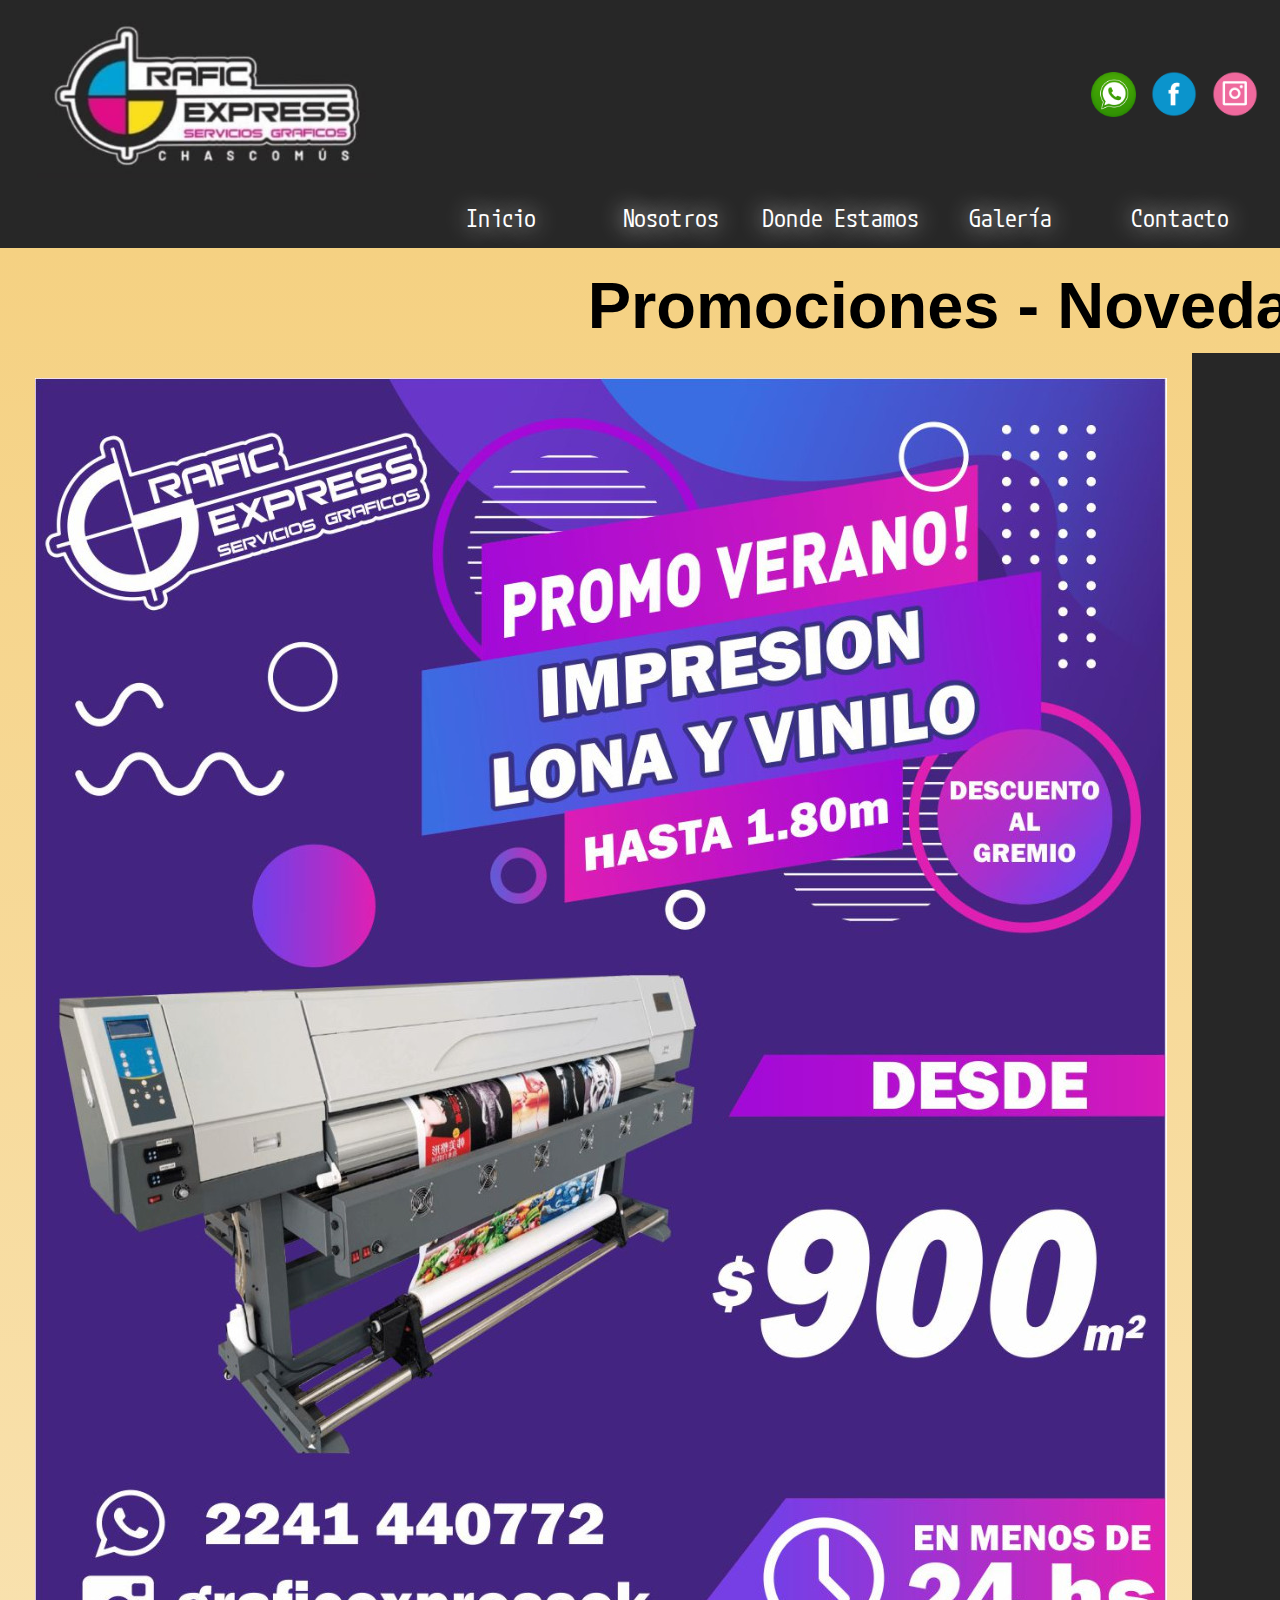
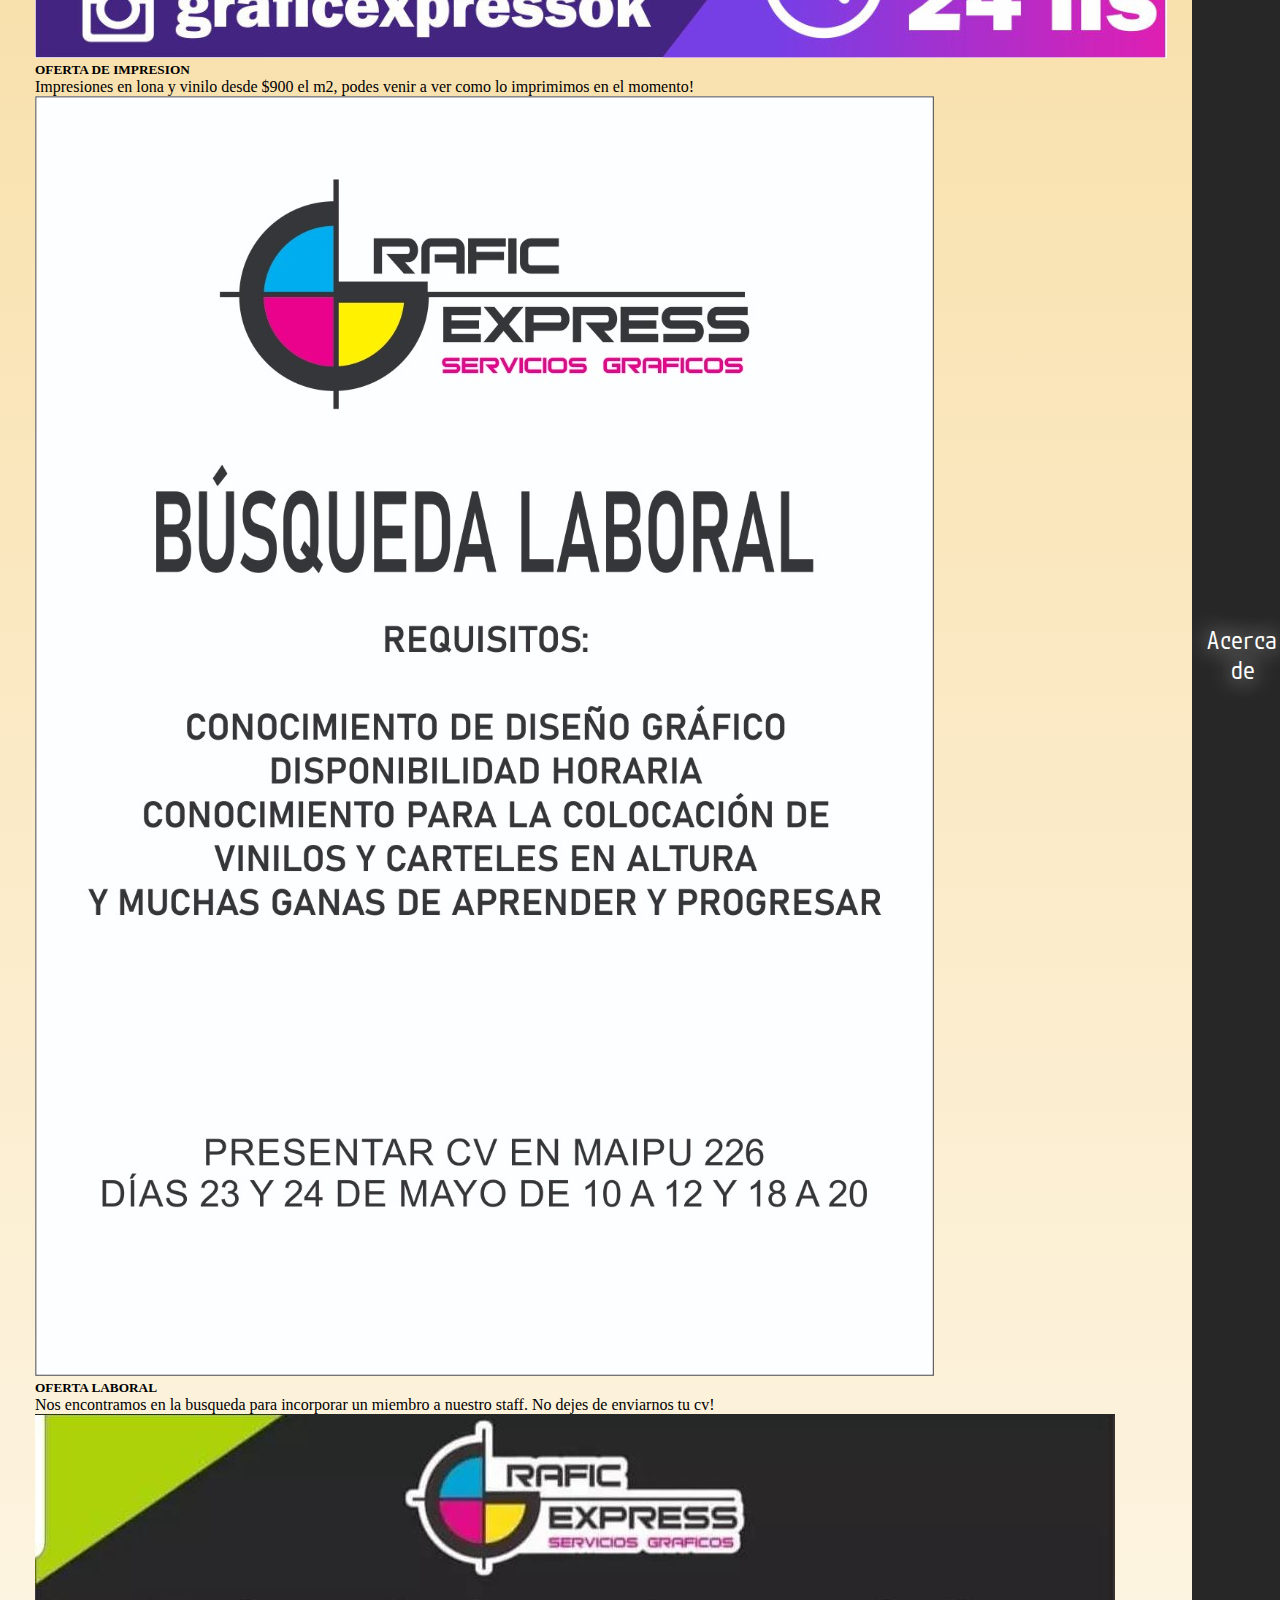
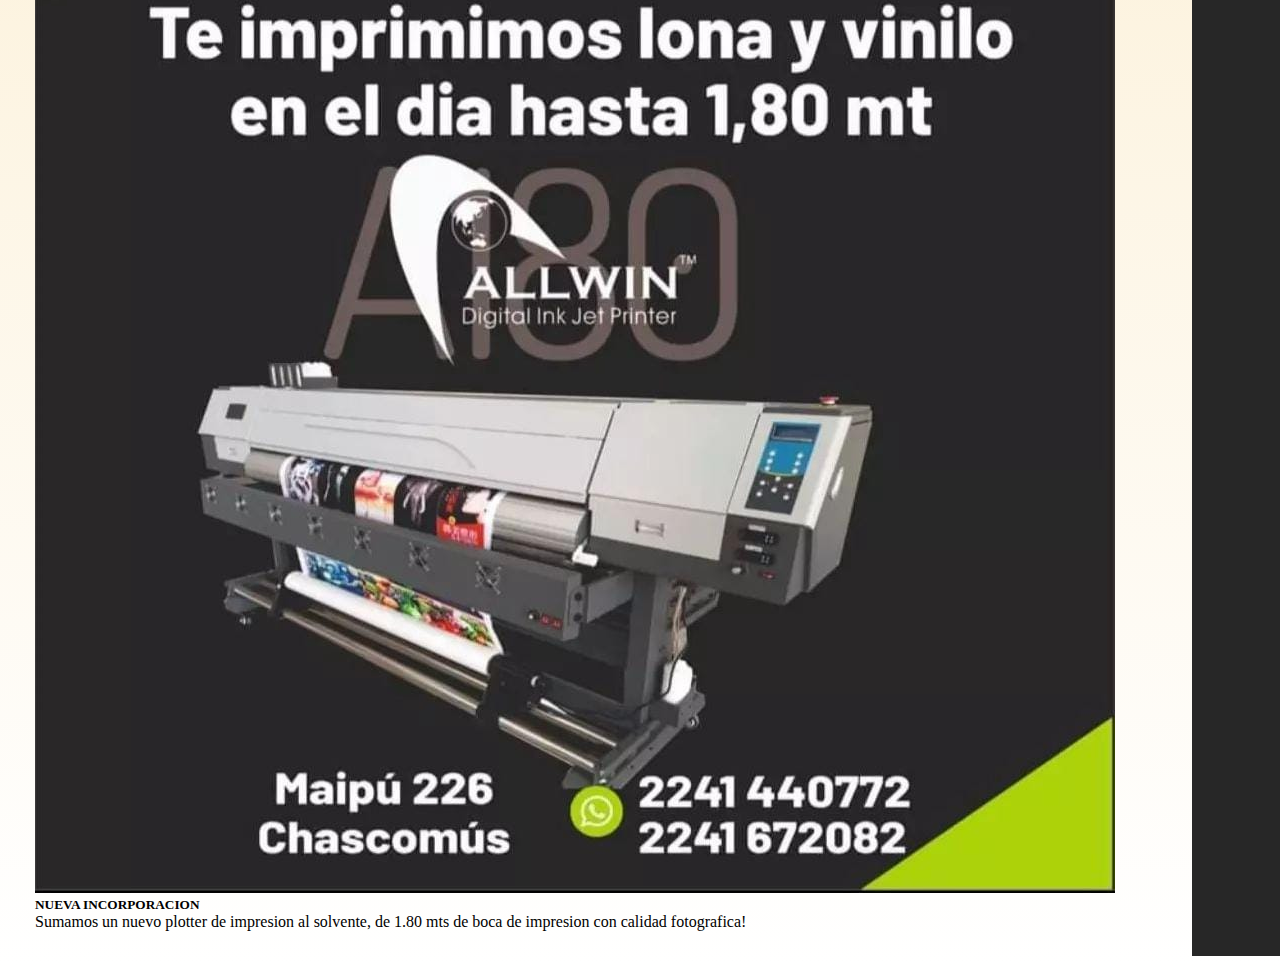
<file: index.html>
<!DOCTYPE html>
<html lang="en">
<head>
    <meta charset="UTF-8">
    <meta http-equiv="X-UA-Compatible" content="IE=edge">
    <meta name="viewport" content="width=device-width, initial-scale=1.0">
    <title>Inicio - Grafic Express Comunicación Visual</title>
    <link rel="stylesheet" href="styles/style.css">
    <link
        rel="stylesheet" 
        href="https://cdnjs.cloudflare.com/ajax/libs/animate.css/4.1.1/animate.min.css"
        />
    <style>
        @import url('https://fonts.googleapis.com/css2?family=Ubuntu&display=swap');
        @import url('https://fonts.googleapis.com/css2?family=M+PLUS+1+Code:wght@700&display=swap');
    </style>
    <!-- CSS only -->
<link href="https://cdn.jsdelivr.net/npm/bootstrap@5.2.0-beta1/dist/css/bootstrap.min.css" rel="stylesheet" integrity="sha384-0evHe/X+R7YkIZDRvuzKMRqM+OrBnVFBL6DOitfPri4tjfHxaWutUpFmBp4vmVor" crossorigin="anonymous">
</head>
<body>
    <!--Header general-->
    <header>
        <a href="index.html" class=" headerLogoImprenta"> <img src="assets/Logo cabecera.jpeg" title="Logo de la imprenta" alt="Logo de cabecera" width="350px"></a>
            <!--Logos de redes-->
        <div class="headerLogos">
            <a class="headerLogosRedes" href="https://wa.me/+549224115440772?text=Hola%20queria%20hacer%20una%20consulta" target="_blank"> <img src="assets/whatsapp-icone-2.png" title="Click para ir a nuestro Whatsapp" alt="Logo Whatsapp" width="45px"></a>
            <a class="headerLogosRedes" href="https://facebook.com/graficexpress.chascomus" target="_blank"> <img src="assets/facebok-logo7.png" title="Click para ir a nuestro Facebook" alt="Logo Facebook" width="50px"></a>
            <a class="headerLogosRedes" href="https://instagram.com/graficexpressok/" target="_blank"> <img src="assets/instagram-logo6.png" title="Click para ir a nuestro Instagram" alt="Logo instagram" width="50px" target="_blank"></a>
        </div>
            <!--Barra de navegacion superior-->
        <nav class="generalNav">
            <ul class="barraNav animate__animated animate__fadeIn">
                <li class="headerNav">
                    <a class="nav-link active fs-3" href="index.html">Inicio</a>
                </li>
                <li class="headerNav">
                    <a class="nav-link active fs-3" href="pages/nosotros.html">Nosotros</a>
                </li>
                <li class="headerNav">
                    <a class="nav-link active fs-3" href="pages/donde-estamos.html">Donde Estamos</a>
                </li>
                <li class="headerNav">
                    <a class="nav-link active fs-3" href="pages/galeria.html">Galería</a>
                </li>
                <li class="headerNav">
                    <a class="nav-link active fs-3" href="pages/contacto.html">Contacto</a>
                </li>
            </ul>
        </nav>
    </header>
    <main class="mainIndex row">
        <!--Comienzo del cuerpo del Inicio-->
            <h1 class="titulos">Promociones - Novedades</h1>
            <div class="container-fluid">
                <div class="card-group">
                    <div class="card">
                      <img src="assets/Promo 1.jpeg" class="card-img-top" alt="...">
                      <div class="card-body">
                        <h5 class="card-title">OFERTA DE IMPRESION</h5>
                        <p class="card-text">Impresiones en lona y vinilo desde $900 el m2, podes venir a ver como lo imprimimos en el momento!</p>
                      </div>
                    </div>
                    <div class="card">
                      <img src="assets/CV.jpeg" class="card-img-top" alt="...">
                      <div class="card-body">
                        <h5 class="card-title">OFERTA LABORAL</h5>
                        <p class="card-text">Nos encontramos en la busqueda para incorporar un miembro a nuestro staff. No dejes de enviarnos tu cv!</p>
                      </div>
                    </div>
                    <div class="card">
                      <img src="assets/Promo 2.jpeg" class="card-img-top" alt="...">
                      <div class="card-body">
                        <h5 class="card-title">NUEVA INCORPORACION</h5>
                        <p class="card-text">Sumamos un nuevo plotter de impresion al solvente, de 1.80 mts de boca de impresion con calidad fotografica!</p>
                      </div>
                    </div>
                </div>
            </div>
    <!--Comienzo del footer-->
    <footer>
        <!--Barra de enlaces inferior-->
        <ul class="linksFooter">
            <li class="footerLink">
                <a class="footerTexto nav-link active fs-4" href="pages/acerca-de.html">Acerca de</a>
            </li>
            <li class="footerLink">
                <a class="footerTexto nav-link active fs-4" href="pages/rrhh.html">RRHH</a>
            </li>
            <li class="footerLink">
                <a class="footerTexto nav-link active fs-4" href="pages/aviso-de-privacidad.html">Aviso de privacidad</a>
            </li>
            <li class="footerLink">
                <a class="footerTexto nav-link active fs-4" href="pages/contacto.html">Contacto</a>
            </li>
        </ul>
        <!--Imagen del footer-->
        <img src="../assets/Logo cabecera.jpeg" id="imagenFooter" alt="Logo del footer" title="Logo del footer" width="100px">
        <!--Texto informativo-->
        <h4 class="footerTextoDos" >Grafic Express Comunicación Visual © - Chascomús - Argentina</h4>
    </footer>
    <!-- JavaScript Bundle with Popper -->
    <script src="https://cdn.jsdelivr.net/npm/bootstrap@5.2.0-beta1/dist/js/bootstrap.bundle.min.js" integrity="sha384-pprn3073KE6tl6bjs2QrFaJGz5/SUsLqktiwsUTF55Jfv3qYSDhgCecCxMW52nD2" crossorigin="anonymous"></script>
</body>
</html>
</file>
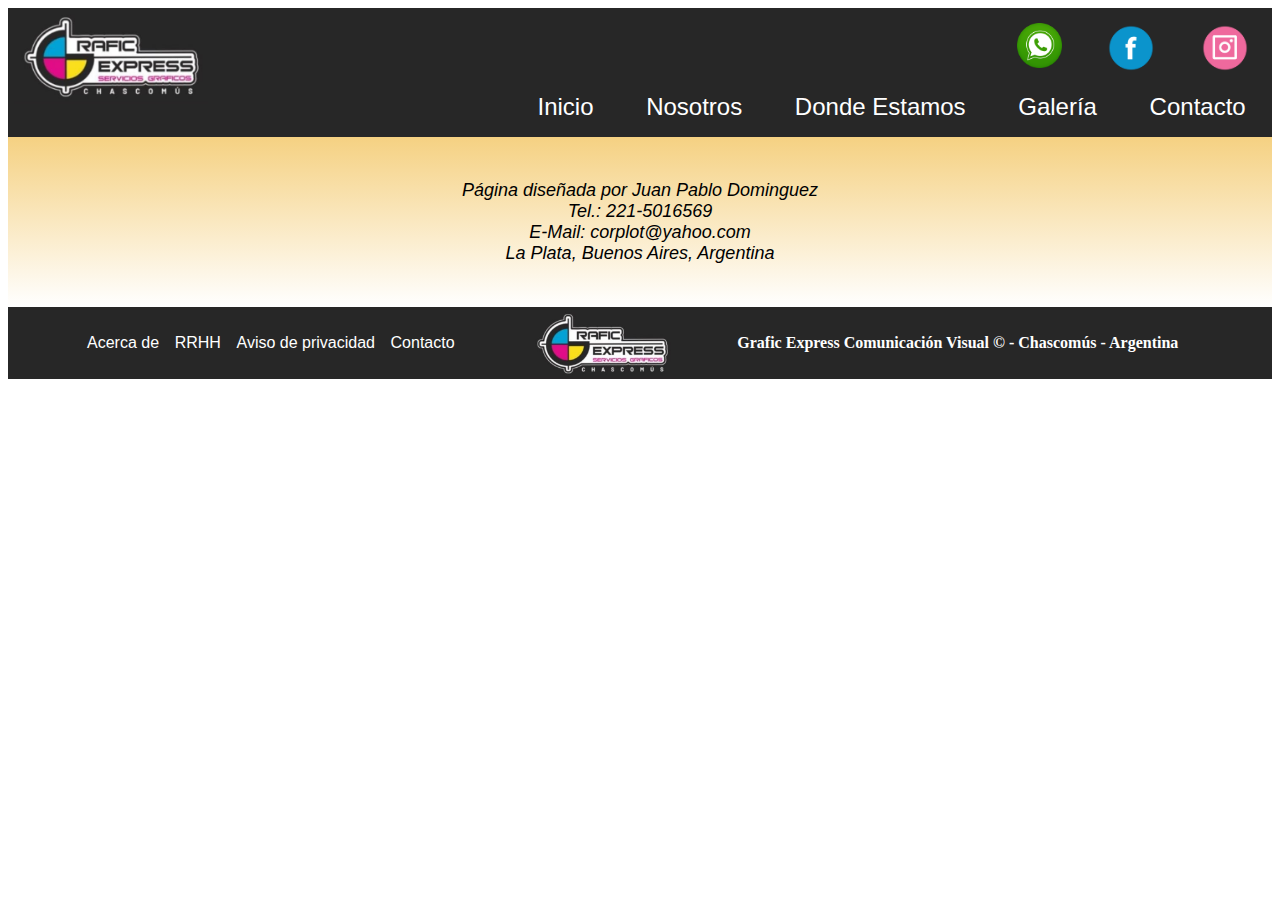
<file: pages/acerca-de.html>
<!DOCTYPE html>
<html lang="en">
<head>
    <meta charset="UTF-8">
    <meta http-equiv="X-UA-Compatible" content="IE=edge">
    <meta name="viewport" content="width=device-width, initial-scale=1.0">
    <title>Inicio - Grafic Express Comunicación Visual</title>
    <link rel="stylesheet" href="../styles/estiloscss.css">
    <style>
        @import url('https://fonts.googleapis.com/css2?family=Ubuntu&display=swap');
        @import url('https://fonts.googleapis.com/css2?family=M+PLUS+1+Code:wght@700&display=swap');
    </style>
</head>
<body>
    <!--Header general-->
    <header>
        <a href="../index.html" class="headerLogoImprenta"> <img src="../assets/Logo cabecera.jpeg" title="Logo de la imprenta" alt="Logo de cabecera" width="200px"></a>
            <!--Logos de redes-->
        <div class="headerLogos">
            <a class="headerLogosRedes" href="https://wa.me/+549224115440772?text=Hola%20queria%20hacer%20una%20consulta" target="_blank"> <img src="../assets/whatsapp-icone-2.png" title="Click para ir a nuestro Whatsapp" alt="Logo Whatsapp" width="45px"></a>
            <a class="headerLogosRedes" href="https://facebook.com/graficexpress.chascomus" target="_blank"> <img src="../assets/facebok-logo7.png" title="Click para ir a nuestro Facebook" alt="Logo Facebook" width="50px"></a>
            <a class="headerLogosRedes" href="https://instagram.com/graficexpressok/" target="_blank"> <img src="../assets/instagram-logo6.png" title="Click para ir a nuestro Instagram" alt="Logo instagram" width="50px" target="_blank"></a>
        </div>
            <!--Barra de navegacion superior-->
        <nav class="generalNav">
            <ul class="barraNav">
                <li class="headerNav">
                    <a href="../index.html">Inicio</a>
                </li>
                <li class="headerNav">
                    <a href="nosotros.html">Nosotros</a>
                </li>
                <li class="headerNav">
                    <a href="donde-estamos.html">Donde Estamos</a>
                </li>
                <li class="headerNav">
                    <a href="Galeria.html">Galería</a>
                </li>
                <li class="headerNav">
                   <a href="contacto.html">Contacto</a>
                </li>
            </ul>
        </nav>
    </header>
    <main class="mainAcerca">
        <!--Texo informativo de contacto-->
        <p class="textoAcerca">Página diseñada por Juan Pablo Dominguez
            <br>
            Tel.: 221-5016569
            <br>
            E-Mail: corplot@yahoo.com
            <br>
            La Plata, Buenos Aires, Argentina
        </p>
    </main>
    <!--Comienzo del footer-->
    <footer>
        <!--Barra de enlaces inferior-->
        <ul class="linksFooter">
            <li class="footerLink">
                <a class="footerTexto" href="acerca-de.html">Acerca de</a>
            </li>
            <li class="footerLink">
                <a class="footerTexto" href="rrhh.html">RRHH</a>
            </li>
            <li class="footerLink">
                <a class="footerTexto" href="aviso-de-privacidad.html">Aviso de privacidad</a>
            </li>
            <li class="footerLink">
                <a class="footerTexto" href="contacto.html">Contacto</a>
            </li>
        </ul>
        <!--Imagen del footer-->
        <img class="imgFooter" src="../assets/Logo cabecera.jpeg" id="imagenFooter" alt="Logo del footer" title="Logo del footer" width="100px">
        <!--Texto informativo-->
        <h4 class="footerTextoDos" >Grafic Express Comunicación Visual © - Chascomús - Argentina</h4>
    </footer>
</body>
</html>
</file>
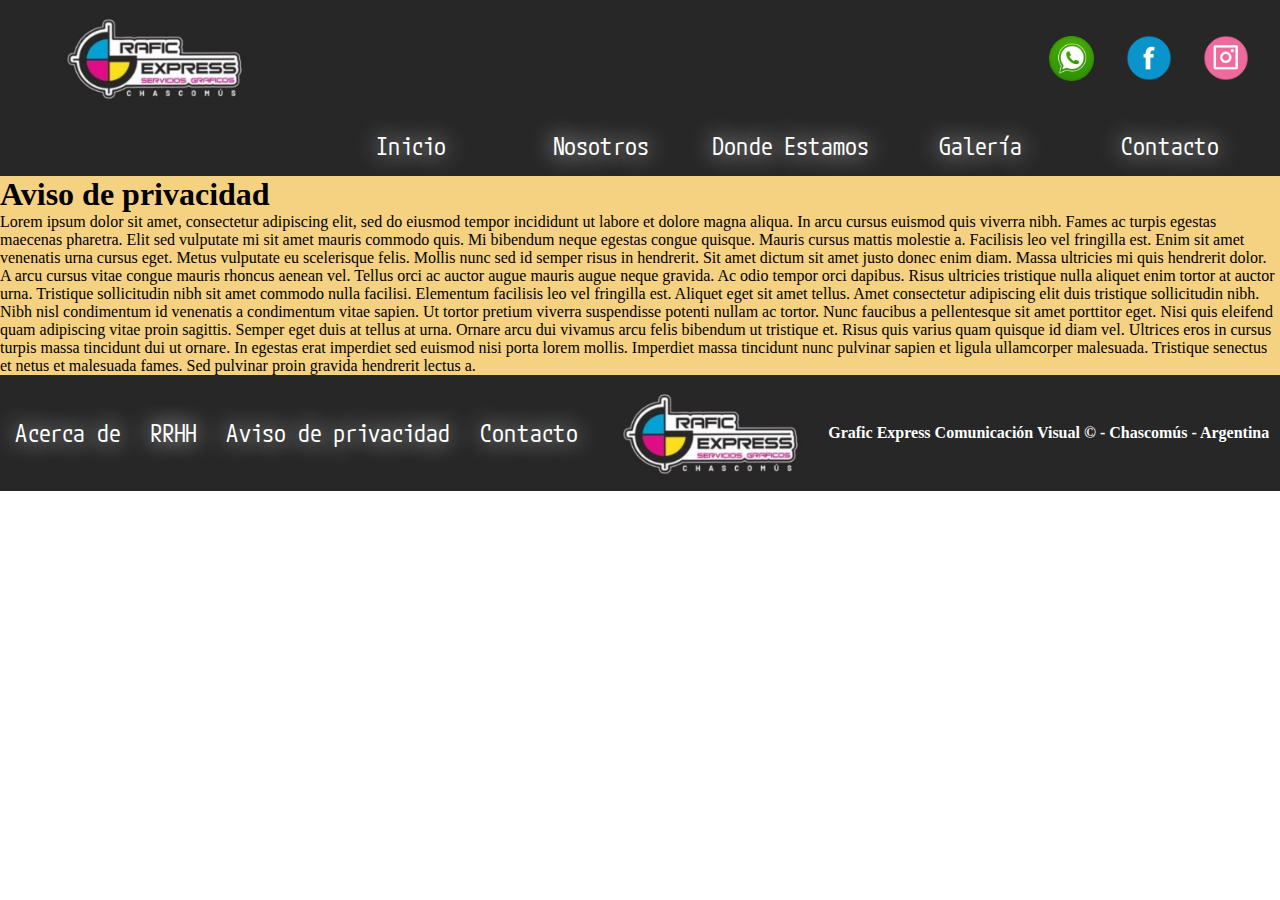
<file: pages/aviso-de-privacidad.html>
<!DOCTYPE html>
<html lang="en">
<head>
    <meta charset="UTF-8">
    <meta http-equiv="X-UA-Compatible" content="IE=edge">
    <meta name="viewport" content="width=device-width, initial-scale=1.0">
    <title>Inicio - Grafic Express Comunicación Visual</title>
    <link rel="stylesheet" href="../styles/style.css">
    <style>
        @import url('https://fonts.googleapis.com/css2?family=Ubuntu&display=swap');
        @import url('https://fonts.googleapis.com/css2?family=M+PLUS+1+Code:wght@700&display=swap');
    </style>
</head>
<body>
    <!--Header general-->
    <header>
        <a href="../index.html" class="headerLogoImprenta"> <img src="../assets/Logo cabecera.jpeg" title="Logo de la imprenta" alt="Logo de cabecera" width="200px"></a>
            <!--Logos de redes-->
        <div class="headerLogos">
            <a class="headerLogosRedes" href="https://wa.me/+549224115440772?text=Hola%20queria%20hacer%20una%20consulta" target="_blank"> <img src="../assets/whatsapp-icone-2.png" title="Click para ir a nuestro Whatsapp" alt="Logo Whatsapp" width="45px"></a>
            <a class="headerLogosRedes" href="https://facebook.com/graficexpress.chascomus" target="_blank"> <img src="../assets/facebok-logo7.png" title="Click para ir a nuestro Facebook" alt="Logo Facebook" width="50px"></a>
            <a class="headerLogosRedes" href="https://instagram.com/graficexpressok/" target="_blank"> <img src="../assets/instagram-logo6.png" title="Click para ir a nuestro Instagram" alt="Logo instagram" width="50px" target="_blank"></a>
        </div>
            <!--Barra de navegacion superior-->
        <nav class="generalNav">
            <ul class="barraNav">
                <li class="headerNav">
                    <a href="../index.html">Inicio</a>
                </li>
                <li class="headerNav">
                    <a href="nosotros.html">Nosotros</a>
                </li>
                <li class="headerNav">
                    <a href="donde-estamos.html">Donde Estamos</a>
                </li>
                <li class="headerNav">
                    <a href="Galeria.html">Galería</a>
                </li>
                <li class="headerNav">
                   <a href="contacto.html">Contacto</a>
                </li>
            </ul>
        </nav>
    </header>
    <main>
        <!--Comienzo del cuerpo de aviso de privacidad-->
        <h1>Aviso de privacidad</h1>
        <p>
            Lorem ipsum dolor sit amet, consectetur adipiscing elit, sed do eiusmod tempor incididunt ut labore et dolore magna aliqua. In arcu cursus euismod quis viverra nibh. Fames ac turpis egestas maecenas pharetra. Elit sed vulputate mi sit amet mauris commodo quis. Mi bibendum neque egestas congue quisque. Mauris cursus mattis molestie a. Facilisis leo vel fringilla est. Enim sit amet venenatis urna cursus eget. Metus vulputate eu scelerisque felis. Mollis nunc sed id semper risus in hendrerit. Sit amet dictum sit amet justo donec enim diam. Massa ultricies mi quis hendrerit dolor. A arcu cursus vitae congue mauris rhoncus aenean vel. Tellus orci ac auctor augue mauris augue neque gravida. Ac odio tempor orci dapibus.
            Risus ultricies tristique nulla aliquet enim tortor at auctor urna. Tristique sollicitudin nibh sit amet commodo nulla facilisi. Elementum facilisis leo vel fringilla est. Aliquet eget sit amet tellus. Amet consectetur adipiscing elit duis tristique sollicitudin nibh. Nibh nisl condimentum id venenatis a condimentum vitae sapien. Ut tortor pretium viverra suspendisse potenti nullam ac tortor. Nunc faucibus a pellentesque sit amet porttitor eget. Nisi quis eleifend quam adipiscing vitae proin sagittis. Semper eget duis at tellus at urna. Ornare arcu dui vivamus arcu felis bibendum ut tristique et. Risus quis varius quam quisque id diam vel. Ultrices eros in cursus turpis massa tincidunt dui ut ornare. In egestas erat imperdiet sed euismod nisi porta lorem mollis. Imperdiet massa tincidunt nunc pulvinar sapien et ligula ullamcorper malesuada. Tristique senectus et netus et malesuada fames. Sed pulvinar proin gravida hendrerit lectus a.
        </p>
    </main>
    <!--Comienzo del footer-->
    <footer>
        <!--Barra de enlaces inferior-->
        <ul class="linksFooter">
            <li class="footerLink">
                <a class="footerTexto" href="acerca-de.html">Acerca de</a>
            </li>
            <li class="footerLink">
                <a class="footerTexto" href="rrhh.html">RRHH</a>
            </li>
            <li class="footerLink">
                <a class="footerTexto" href="aviso-de-privacidad.html">Aviso de privacidad</a>
            </li>
            <li class="footerLink">
                <a class="footerTexto" href="contacto.html">Contacto</a>
            </li>
        </ul>
        <!--Imagen del footer-->
        <img src="../assets/Logo cabecera.jpeg" id="imagenFooter" alt="Logo del footer" title="Logo del footer" width="100px">
        <!--Texto informativo-->
        <h4 class="footerTextoDos" >Grafic Express Comunicación Visual © - Chascomús - Argentina</h4>
    </footer>
</body>
</html>
</file>
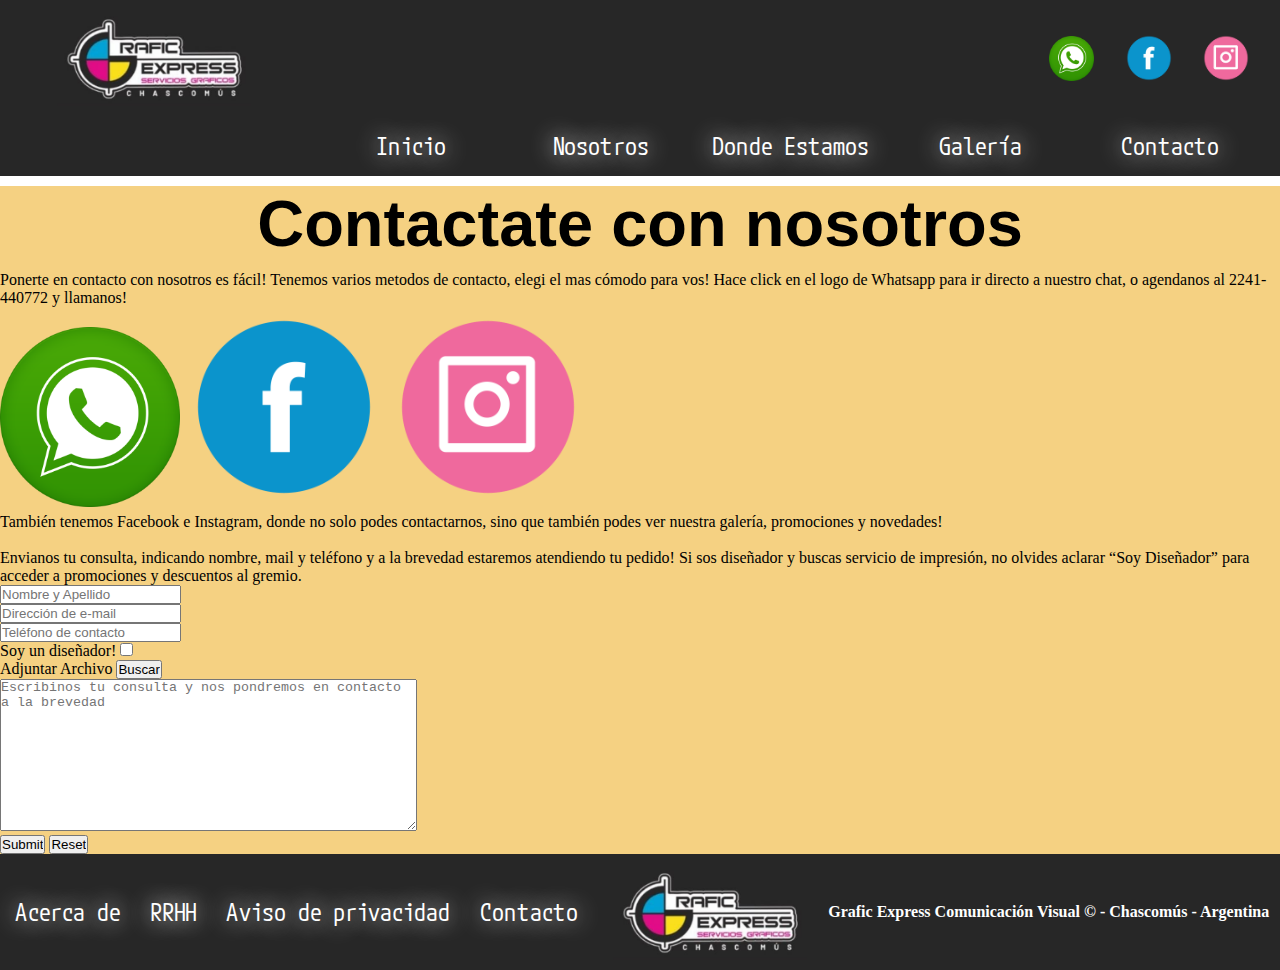
<file: pages/contacto.html>
<!DOCTYPE html>
<html lang="en">
<head>
    <meta charset="UTF-8">
    <meta http-equiv="X-UA-Compatible" content="IE=edge">
    <meta name="viewport" content="width=device-width, initial-scale=1.0">
    <title>Contacto - Grafic Express Comunicación Visual</title>
    <link rel="stylesheet" href="../styles/style.css">
    <style>
        @import url('https://fonts.googleapis.com/css2?family=Ubuntu&display=swap');
        @import url('https://fonts.googleapis.com/css2?family=M+PLUS+1+Code:wght@700&display=swap');
    </style>
</head>
<body>
    <!--Header general-->
    <header>
        <a href="../index.html" class="headerLogoImprenta"> <img src="../assets/Logo cabecera.jpeg" title="Logo de la imprenta" alt="Logo de cabecera" width="200px"></a>
            <!--Logos de redes-->
        <div class="headerLogos">
            <a class="headerLogosRedes" href="https://wa.me/+549224115440772?text=Hola%20queria%20hacer%20una%20consulta" target="_blank"> <img src="../assets/whatsapp-icone-2.png" title="Click para ir a nuestro Whatsapp" alt="Logo Whatsapp" width="45px"></a>
            <a class="headerLogosRedes" href="https://facebook.com/graficexpress.chascomus" target="_blank"> <img src="../assets/facebok-logo7.png" title="Click para ir a nuestro Facebook" alt="Logo Facebook" width="50px"></a>
            <a class="headerLogosRedes" href="https://instagram.com/graficexpressok/" target="_blank"> <img src="../assets/instagram-logo6.png" title="Click para ir a nuestro Instagram" alt="Logo instagram" width="50px" target="_blank"></a>
        </div>
            <!--Barra de navegacion superior-->
        <nav class="generalNav">
            <ul class="barraNav">
                <li class="headerNav">
                    <a href="../index.html">Inicio</a>
                </li>
                <li class="headerNav">
                    <a href="nosotros.html">Nosotros</a>
                </li>
                <li class="headerNav">
                    <a href="donde-estamos.html">Donde Estamos</a>
                </li>
                <li class="headerNav">
                    <a href="Galeria.html">Galería</a>
                </li>
                <li class="headerNav">
                   <a href="contacto.html">Contacto</a>
                </li>
            </ul>
        </nav>
    </header>
    <main>
        <!--Detalle del contacto-->
        <h1 class="titulos">Contactate con nosotros</h1>
        <p>Ponerte en contacto con nosotros es fácil! Tenemos varios metodos de contacto, elegi el mas cómodo para vos! Hace click en el logo de Whatsapp para ir directo a nuestro chat, o agendanos al 2241-440772 y llamanos!</p>
        <!--Logos de las redes-->
    <a href="https://whatsapp.com" target="_blank"> <img src="../assets/whatsapp-icone-2.png" alt="Logo Whatsapp" width="180px" title="Click para ir a nuestro Whatsapp"></a>
    <a href="https://facebook.com/graficexpress.chascomus" target="_blank"> <img src="../assets/facebok-logo7.png" alt="Logo Facebook" width="200px"title="Click para ir a nuestro Facebook"></a>
    <a href="https://instagram.com/graficexpressok/" target="_blank"> <img src="../assets/instagram-logo6.png" alt="Logo instagram" width="200px" target="_blank" title="Click para ir a nuestro Instagram"></a>
    <div>
        <p>También tenemos Facebook e Instagram, donde no solo podes contactarnos, sino que también podes ver nuestra galería, promociones y novedades!</p>
        <br>
        <p>Envianos tu consulta, indicando nombre, mail y teléfono y a la brevedad estaremos atendiendo tu pedido! Si sos diseñador y buscas servicio de impresión, no olvides aclarar “Soy Diseñador” para acceder a promociones y descuentos al gremio.</p>
    </div>
    <!--Formulario de contacto-->
    <form>
        <input type="text" id="nombre" placeholder="Nombre y Apellido">
        <br>
        <input type="email" id="email" placeholder="Dirección de e-mail">
        <br>
        <input type="tel" id="telefono" placeholder="Teléfono de contacto">
        <br>
        <!--Boton de check-->
        <label for="diseñador"> Soy un diseñador!</label>
        <input type="checkbox" name="Botoncito" id="diseñador">
        <br>
        <label for="Adjuntar-archivo">Adjuntar Archivo</label>
        <input type="button" value="Buscar">
        <br>
        <label for="mensaje"></label>
        <textarea id="mensaje" cols="50" rows="10" placeholder="Escribinos tu consulta y nos pondremos en contacto a la brevedad"></textarea>
        <br>
        <!--Botones de submit y reset-->
        <input type="submit">
        <input type="reset">
    </form>
</main>
    <!--Comienzo del footer-->
    <footer>
        <!--Barra de enlaces inferior-->
        <ul class="linksFooter">
            <li class="footerLink">
                <a class="footerTexto" href="acerca-de.html">Acerca de</a>
            </li>
            <li class="footerLink">
                <a class="footerTexto" href="rrhh.html">RRHH</a>
            </li>
            <li class="footerLink">
                <a class="footerTexto" href="aviso-de-privacidad.html">Aviso de privacidad</a>
            </li>
            <li class="footerLink">
                <a class="footerTexto" href="contacto.html">Contacto</a>
            </li>
        </ul>
        <!--Imagen del footer-->
        <img src="../assets/Logo cabecera.jpeg" id="imagenFooter" alt="Logo del footer" title="Logo del footer" width="100px">
        <!--Texto informativo-->
        <h4 class="footerTextoDos" >Grafic Express Comunicación Visual © - Chascomús - Argentina</h4>
    </footer>
</body>
</html>
</file>
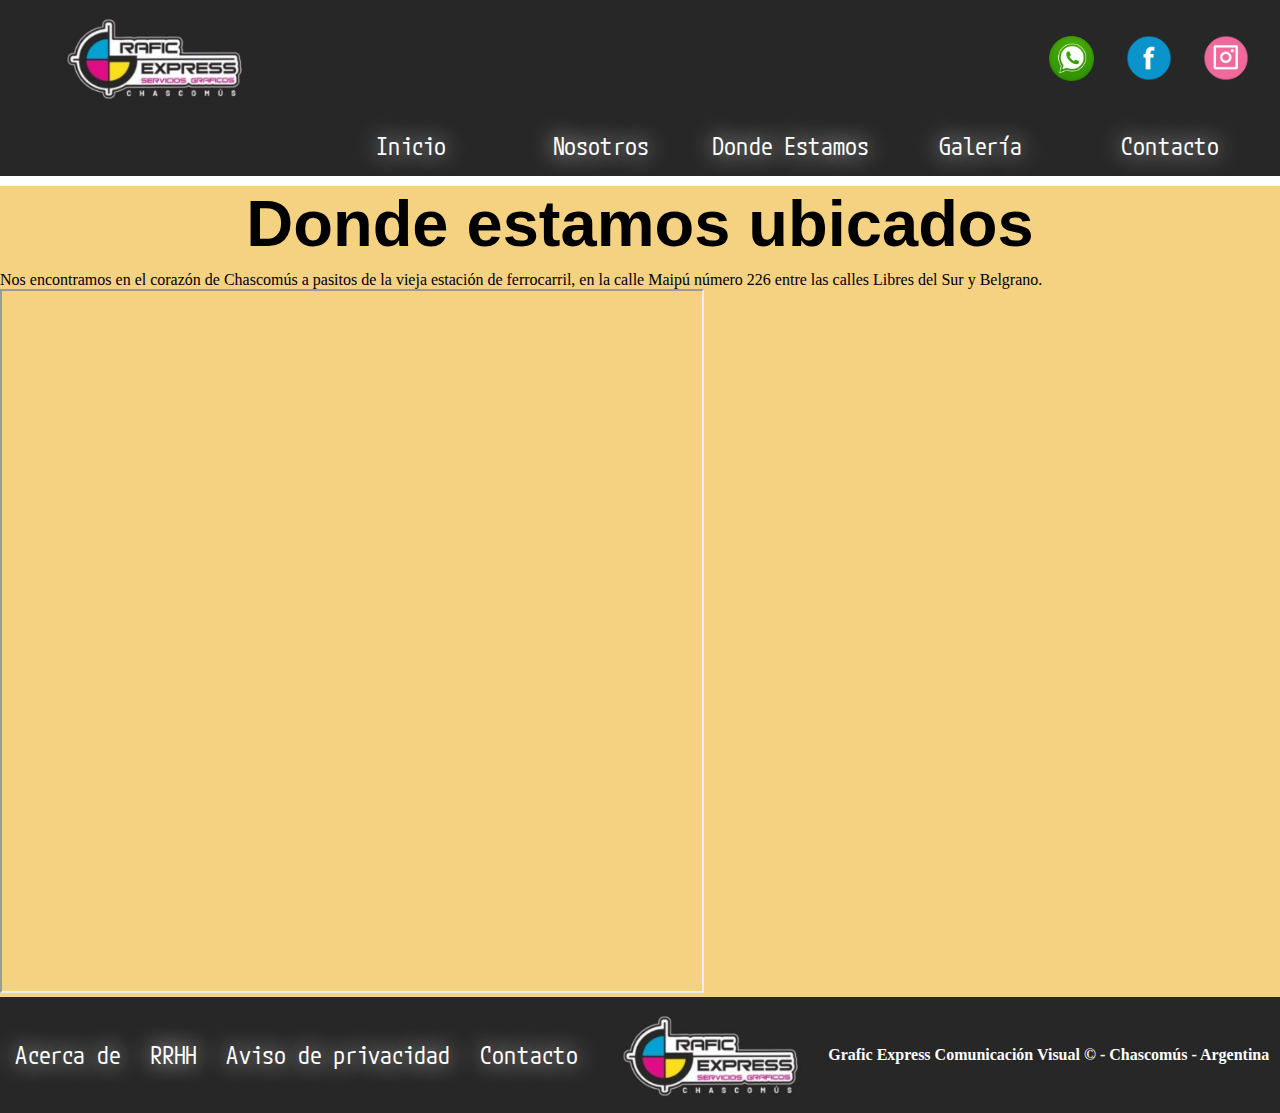
<file: pages/donde-estamos.html>
<!DOCTYPE html>
<html lang="en">
<head>
    <meta charset="UTF-8">
    <meta http-equiv="X-UA-Compatible" content="IE=edge">
    <meta name="viewport" content="width=>, initial-scale=1.0">
    <title>Donde estamos - Grafic Express Comunicación Visual</title>
    <link rel="stylesheet" href="../styles/style.css">
    <style>
        @import url('https://fonts.googleapis.com/css2?family=Ubuntu&display=swap');
        @import url('https://fonts.googleapis.com/css2?family=M+PLUS+1+Code:wght@700&display=swap');
    </style>
</head>
<body>
    <!--Header general-->
    <header>
        <a href="../index.html" class="headerLogoImprenta"> <img src="../assets/Logo cabecera.jpeg" title="Logo de la imprenta" alt="Logo de cabecera" width="200px"></a>
            <!--Logos de redes-->
        <div class="headerLogos">
            <a class="headerLogosRedes" href="https://wa.me/+549224115440772?text=Hola%20queria%20hacer%20una%20consulta" target="_blank"> <img src="../assets/whatsapp-icone-2.png" title="Click para ir a nuestro Whatsapp" alt="Logo Whatsapp" width="45px"></a>
            <a class="headerLogosRedes" href="https://facebook.com/graficexpress.chascomus" target="_blank"> <img src="../assets/facebok-logo7.png" title="Click para ir a nuestro Facebook" alt="Logo Facebook" width="50px"></a>
            <a class="headerLogosRedes" href="https://instagram.com/graficexpressok/" target="_blank"> <img src="../assets/instagram-logo6.png" title="Click para ir a nuestro Instagram" alt="Logo instagram" width="50px" target="_blank"></a>
        </div>
            <!--Barra de navegacion superior-->
        <nav class="generalNav">
            <ul class="barraNav">
                <li class="headerNav">
                    <a href="../index.html">Inicio</a>
                </li>
                <li class="headerNav">
                    <a href="nosotros.html">Nosotros</a>
                </li>
                <li class="headerNav">
                    <a href="donde-estamos.html">Donde Estamos</a>
                </li>
                <li class="headerNav">
                    <a href="Galeria.html">Galería</a>
                </li>
                <li class="headerNav">
                   <a href="contacto.html">Contacto</a>
                </li>
            </ul>
        </nav>
    </header>
    <main id="articuloDondeEstamos">
        <!--Comienzo del cuerpo de Donde Estamos-->
        <h1 class="titulos">Donde estamos ubicados</h1>
        <p class="ubicacionParrafo">Nos encontramos en el corazón de Chascomús a pasitos de la vieja estación de ferrocarril, en la calle Maipú número 226 entre las calles Libres del Sur y Belgrano.
        </p>
        <!--Mapa de Google-->
        <iframe class="ubicacionMapa" title="Ubicación de Google" id="Ubicación Google" src="https://www.google.com/maps/place/Grafic+Express/@-35.5699901,-58.017565,18z/data=!4m9!1m2!2m1!1sgrafic+express!3m5!1s0x95980d51d47a1523:0xe13b7e157779423c!8m2!3d-35.56999!4d-58.0155051!15sCg5ncmFmaWMgZXhwcmVzc5IBEHNoaXBwaW5nX2NvbXBhbnk" height="700px" width="700px"></iframe>
    </main>
    <!--Comienzo del footer-->
    <footer>
        <!--Barra de enlaces inferior-->
        <ul class="linksFooter">
            <li class="footerLink">
                <a class="footerTexto" href="acerca-de.html">Acerca de</a>
            </li>
            <li class="footerLink">
                <a class="footerTexto" href="rrhh.html">RRHH</a>
            </li>
            <li class="footerLink">
                <a class="footerTexto" href="aviso-de-privacidad.html">Aviso de privacidad</a>
            </li>
            <li class="footerLink">
                <a class="footerTexto" href="contacto.html">Contacto</a>
            </li>
        </ul>
        <!--Imagen del footer-->
        <img src="../assets/Logo cabecera.jpeg" id="imagenFooter" alt="Logo del footer" title="Logo del footer" width="100px">
        <!--Texto informativo-->
        <h4 class="footerTextoDos" >Grafic Express Comunicación Visual © - Chascomús - Argentina</h4>
    </footer>
</body>
</html>
</file>
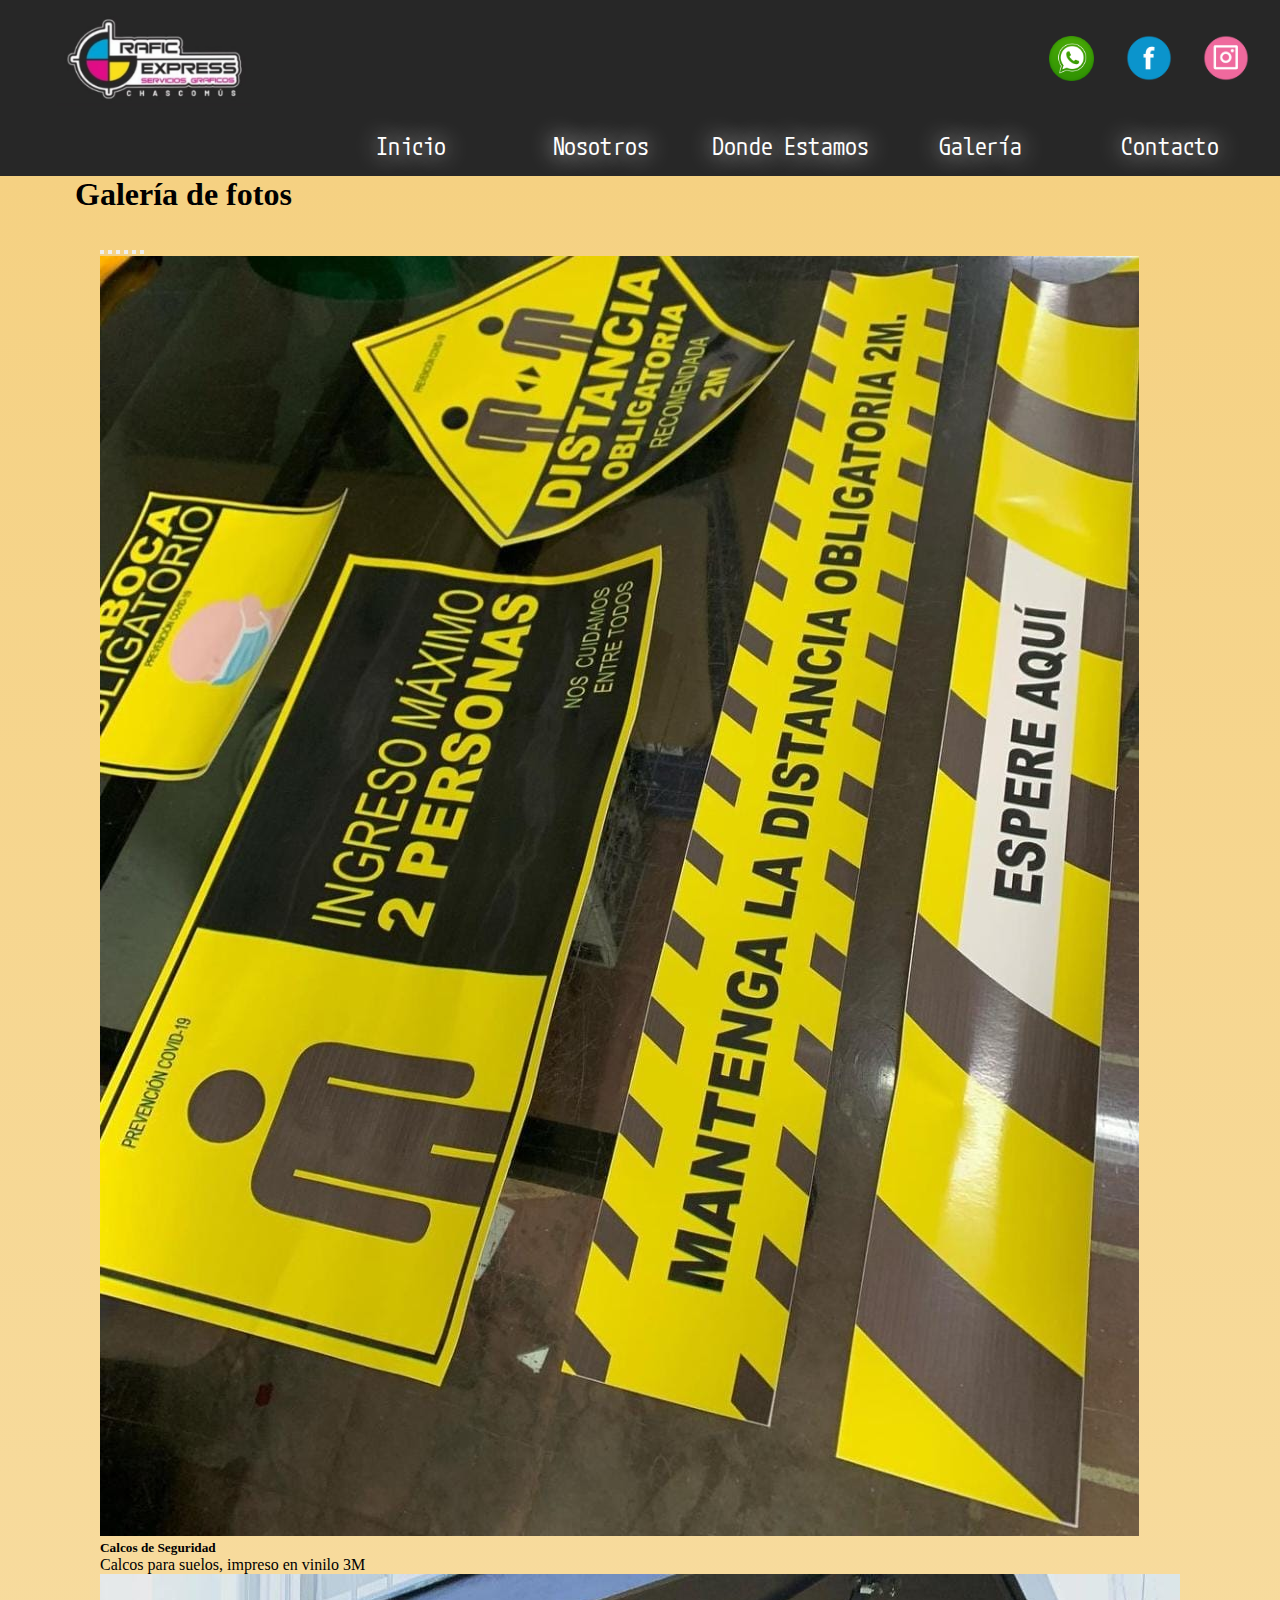
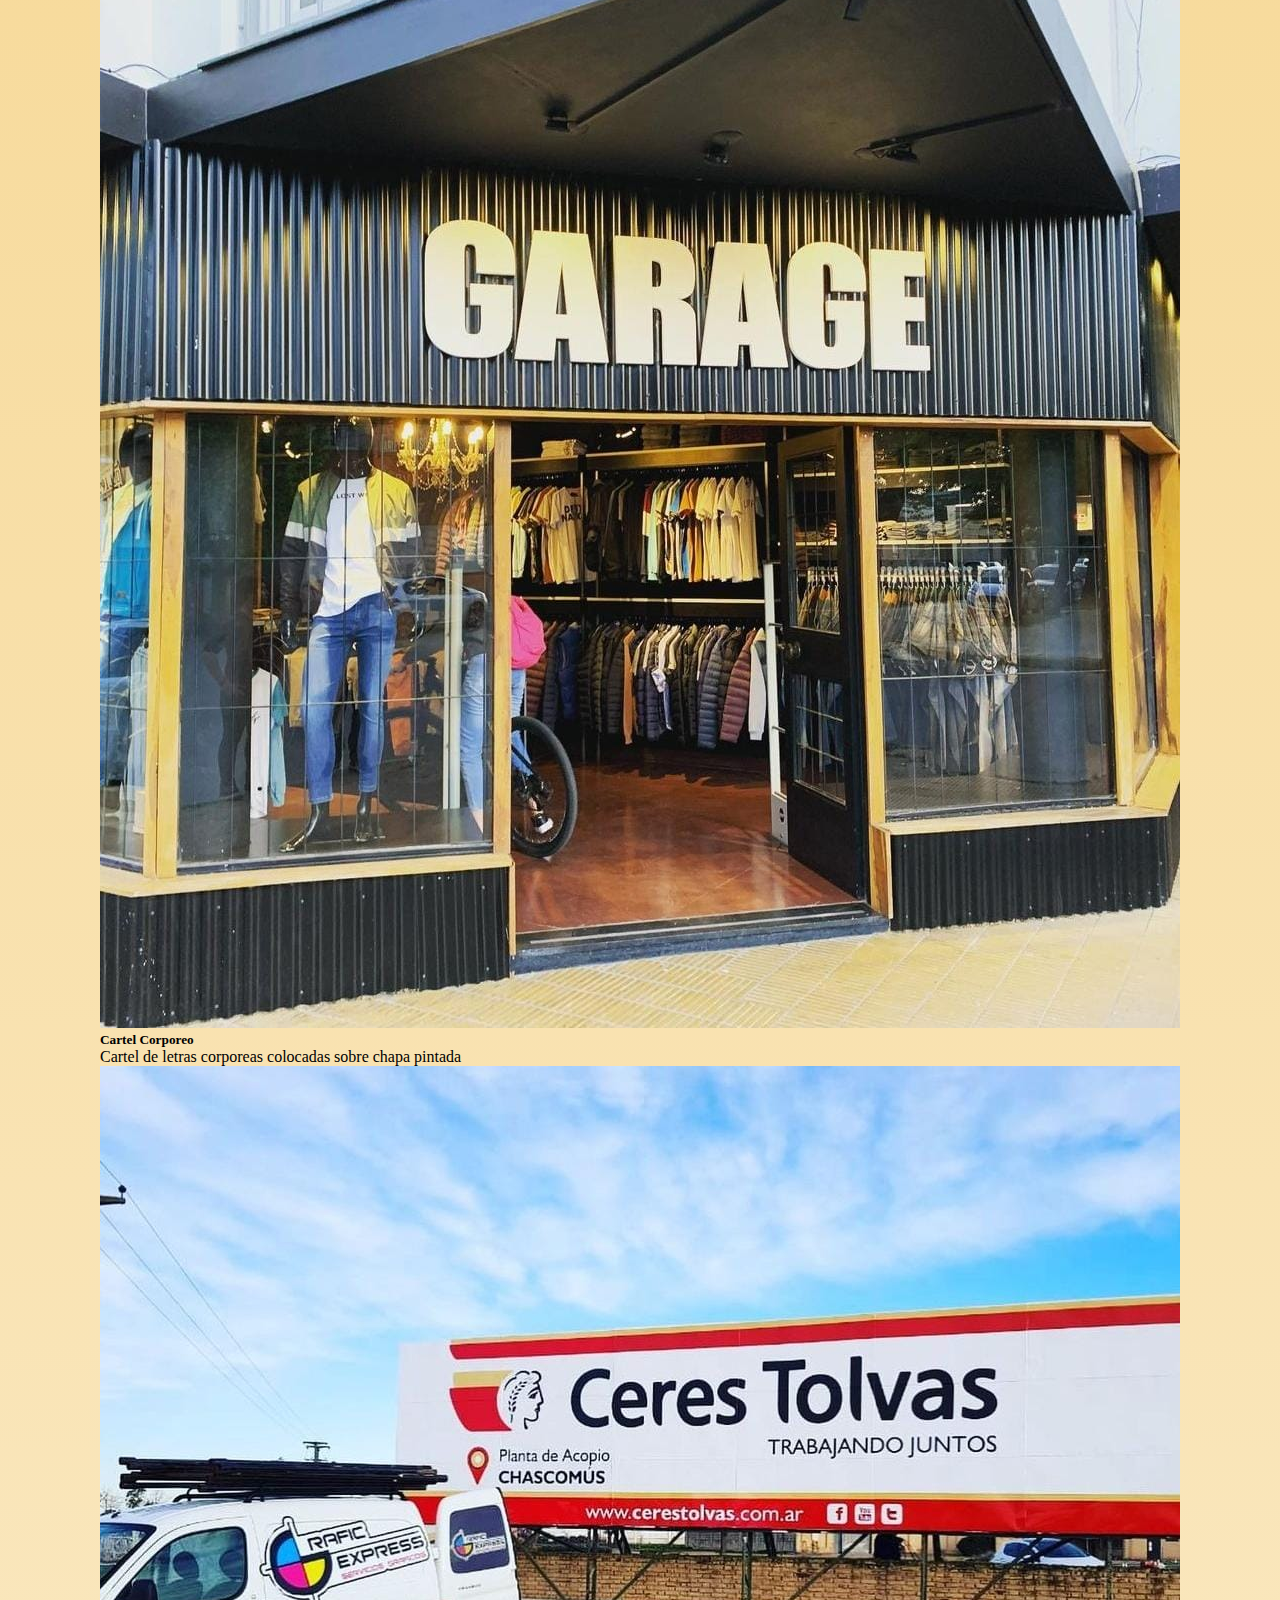
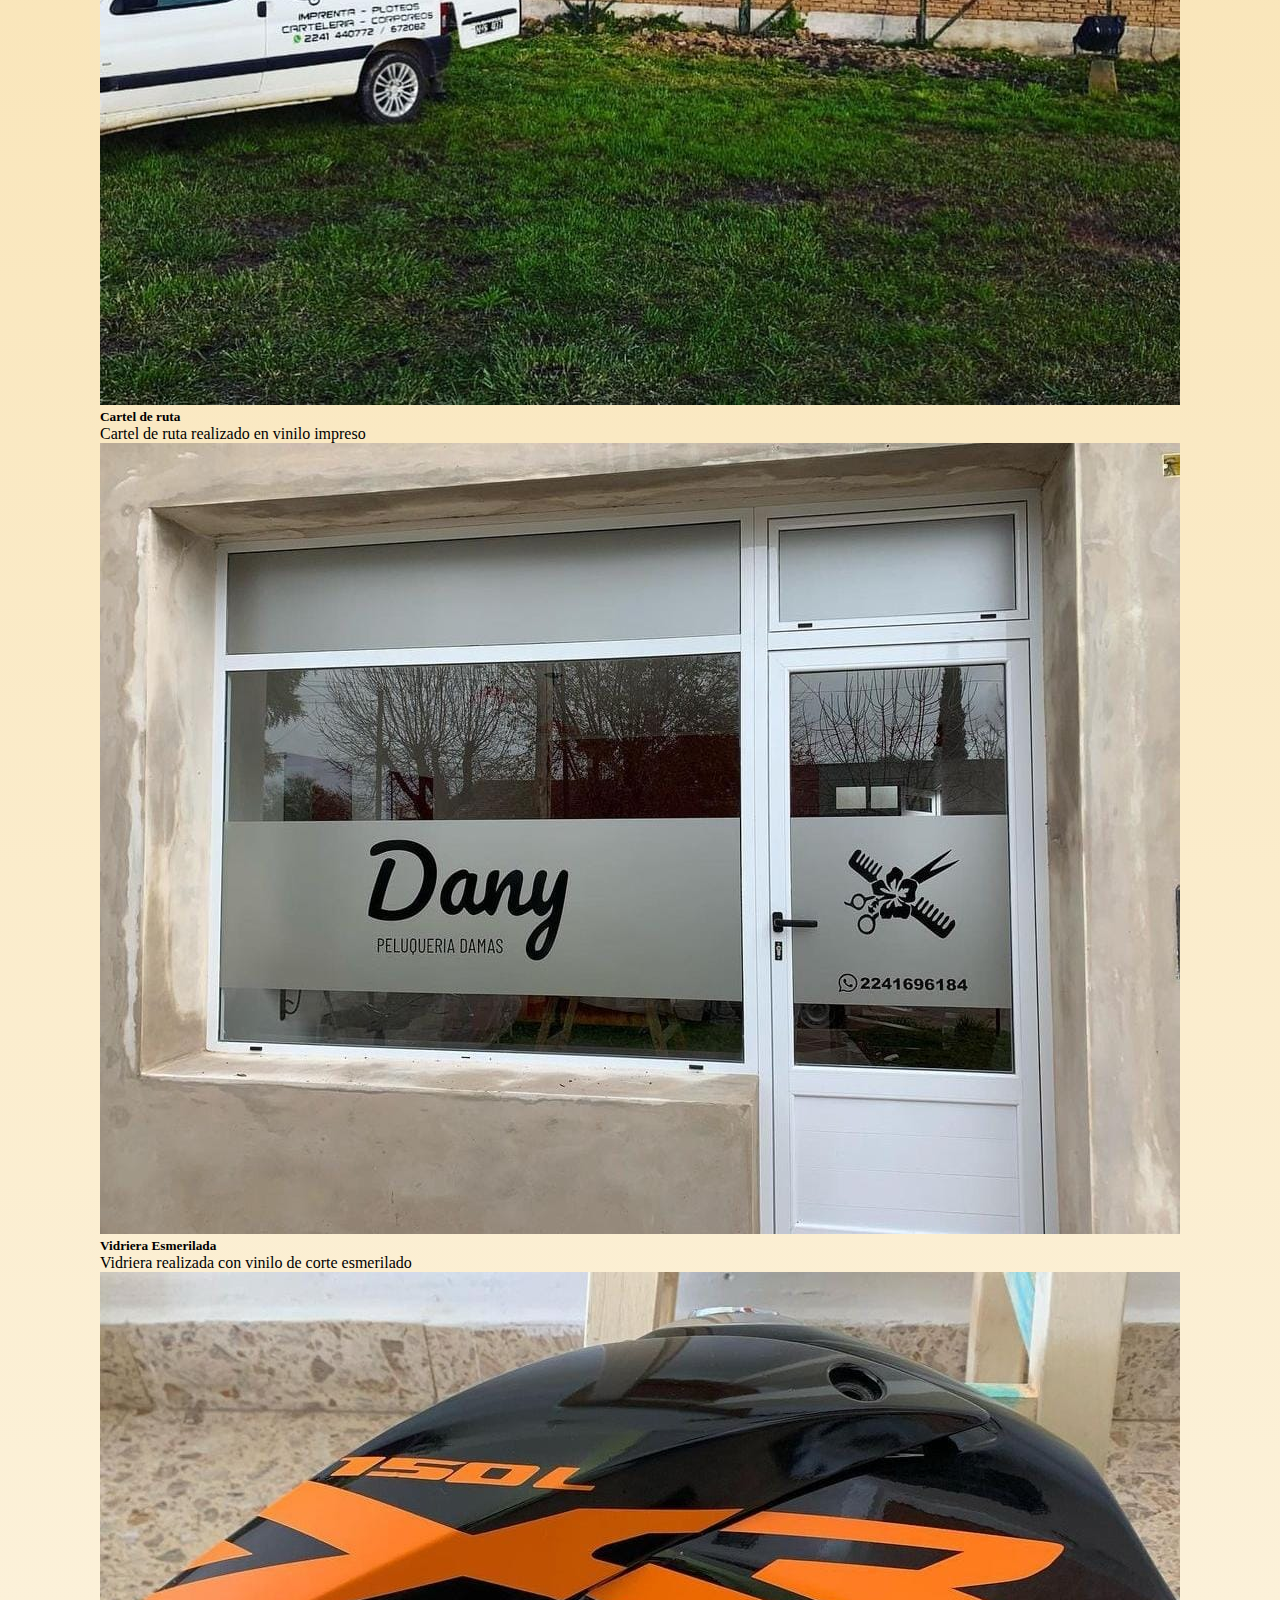
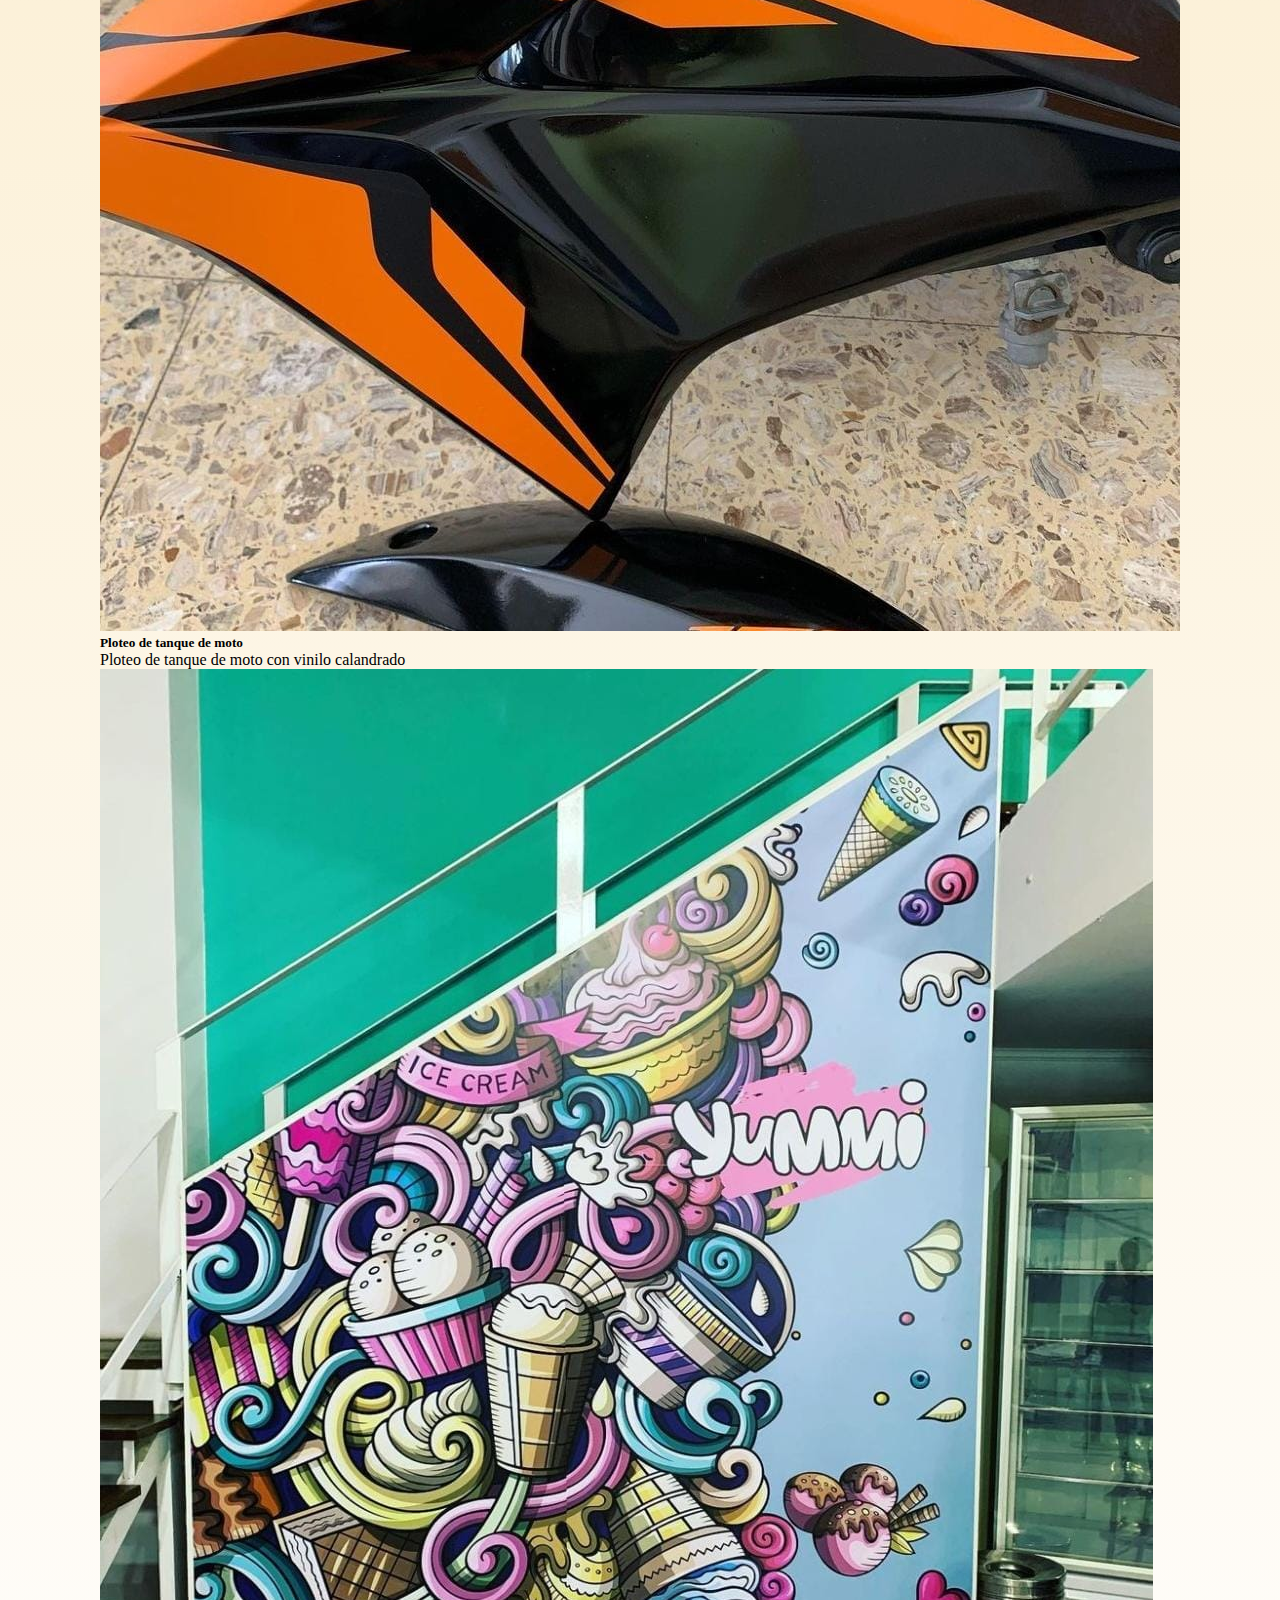
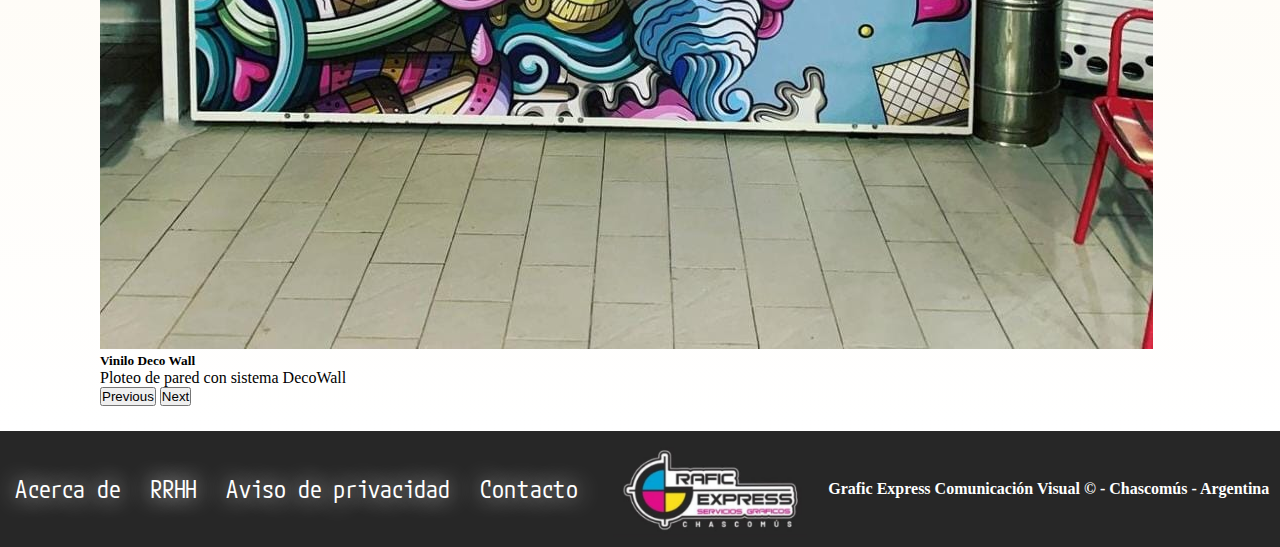
<file: pages/galeria.html>
<!DOCTYPE html>
<html lang="en">
<head>
    <meta charset="UTF-8">
    <meta http-equiv="X-UA-Compatible" content="IE=edge">
    <meta name="viewport" content="width=device-width, initial-scale=1.0">
    <title>Galería - Grafic Express Comunicación Visual</title>
    <link rel="stylesheet" href="../styles/style.css">
    <style>
        @import url('https://fonts.googleapis.com/css2?family=Ubuntu&display=swap');
        @import url('https://fonts.googleapis.com/css2?family=M+PLUS+1+Code:wght@700&display=swap');
    </style>
    <!-- CSS only -->
<link href="https://cdn.jsdelivr.net/npm/bootstrap@5.2.0-beta1/dist/css/bootstrap.min.css" rel="stylesheet" integrity="sha384-0evHe/X+R7YkIZDRvuzKMRqM+OrBnVFBL6DOitfPri4tjfHxaWutUpFmBp4vmVor" crossorigin="anonymous">
</head>
<body>
    <!--Header general-->
    <header>
        <a href="../index.html" class="headerLogoImprenta"> <img src="../assets/Logo cabecera.jpeg" title="Logo de la imprenta" alt="Logo de cabecera" width="200px"></a>
            <!--Logos de redes-->
        <div class="headerLogos">
            <a class="headerLogosRedes" href="https://wa.me/+549224115440772?text=Hola%20queria%20hacer%20una%20consulta" target="_blank"> <img src="../assets/whatsapp-icone-2.png" title="Click para ir a nuestro Whatsapp" alt="Logo Whatsapp" width="45px"></a>
            <a class="headerLogosRedes" href="https://facebook.com/graficexpress.chascomus" target="_blank"> <img src="../assets/facebok-logo7.png" title="Click para ir a nuestro Facebook" alt="Logo Facebook" width="50px"></a>
            <a class="headerLogosRedes" href="https://instagram.com/graficexpressok/" target="_blank"> <img src="../assets/instagram-logo6.png" title="Click para ir a nuestro Instagram" alt="Logo instagram" width="50px" target="_blank"></a>
        </div>
            <!--Barra de navegacion superior-->
        <nav class="generalNav">
            <ul class="barraNav animate__animated animate__fadeIn">
                <li class="headerNav">
                    <a class="nav-link active fs-3" href="../index.html">Inicio</a>
                </li>
                <li class="headerNav">
                    <a class="nav-link active fs-3" href="nosotros.html">Nosotros</a>
                </li>
                <li class="headerNav">
                    <a class="nav-link active fs-3" href="donde-estamos.html">Donde Estamos</a>
                </li>
                <li class="headerNav">
                    <a class="nav-link active fs-3" href="Galeria.html">Galería</a>
                </li>
                <li class="headerNav">
                   <a class="nav-link active fs-3" href="contacto.html">Contacto</a>
                </li>
            </ul>
        </nav>
    </header>
    <!--Inicio del cuerpo + imagenes-->
    <main class="mainGaleria">
        <!--TITULO-->
        <h1 class="text-center pt-3 h1">Galería de fotos</h1>
        <!--CARDS CON FOTOS-->
        <article class="container-fluid row centrador">
            <div id="carouselExampleCaptions" class="carousel slide col-8" data-bs-ride="false">
                <div class="carousel-indicators">
                  <button type="button" data-bs-target="#carouselExampleCaptions" data-bs-slide-to="0" class="active" aria-current="true" aria-label="Slide 1"></button>
                  <button type="button" data-bs-target="#carouselExampleCaptions" data-bs-slide-to="1" aria-label="Slide 2"></button>
                  <button type="button" data-bs-target="#carouselExampleCaptions" data-bs-slide-to="2" aria-label="Slide 3"></button>
                  <button type="button" data-bs-target="#carouselExampleCaptions" data-bs-slide-to="3" aria-label="Slide 4"></button>
                  <button type="button" data-bs-target="#carouselExampleCaptions" data-bs-slide-to="4" aria-label="Slide 5"></button>
                  <button type="button" data-bs-target="#carouselExampleCaptions" data-bs-slide-to="5" aria-label="Slide 0"></button>
                </div>
                <div class="carousel-inner">
                    <div class="carousel-item active">
                        <img src="../assets/Fotos Galeria/Calcos Seguridad.jpeg" class="d-block w-100" alt="Calcos de seguridad">
                        <div class="carousel-caption d-none d-md-block">
                            <h5>Calcos de Seguridad</h5>
                            <p>Calcos para suelos, impreso en vinilo 3M</p>
                        </div>
                    </div>
                    <div class="carousel-item">
                        <img src="../assets/Fotos Galeria/Cartel Corporeo.jpeg" class="d-block w-100" alt="Cartel corporeo">
                        <div class="carousel-caption d-none d-md-block">
                            <h5>Cartel Corporeo</h5>
                            <p>Cartel de letras corporeas colocadas sobre chapa pintada</p>
                        </div>
                    </div>
                    <div class="carousel-item">
                        <img src="../assets/Fotos Galeria/Cartel de ruta.jpeg" class="d-block w-100" alt="Cartel de ruta">
                        <div class="carousel-caption d-none d-md-block">
                            <h5>Cartel de ruta</h5>
                            <p>Cartel de ruta realizado en vinilo impreso</p>
                        </div>
                    </div>
                    <div class="carousel-item">
                            <img src="../assets/Fotos Galeria/Esmerilado.jpeg" class="d-block w-100" alt="Vidriera Esmerilada">
                            <div class="carousel-caption d-none d-md-block">
                            <h5>Vidriera Esmerilada</h5>
                            <p>Vidriera realizada con vinilo de corte esmerilado</p>
                            </div>
                    </div>
                    <div class="carousel-item">
                        <img src="../assets/Fotos Galeria/Tanque moto.jpeg" class="d-block w-100" alt="Tanque de moto">
                        <div class="carousel-caption d-none d-md-block">
                        <h5>Ploteo de tanque de moto</h5>
                        <p>Ploteo de tanque de moto con vinilo calandrado</p>
                        </div>
                    </div>
                    <div class="carousel-item">
                        <img src="../assets/Fotos Galeria/Vinilo Pared.jpeg" class="d-block w-100" alt="Vinilo de pared">
                        <div class="carousel-caption d-none d-md-block">
                            <h5>Vinilo Deco Wall</h5>
                            <p>Ploteo de pared con sistema DecoWall</p>
                        </div>
                    </div>
                </div>
                <button class="carousel-control-prev" type="button" data-bs-target="#carouselExampleCaptions" data-bs-slide="prev">
                  <span class="carousel-control-prev-icon" aria-hidden="true"></span>
                  <span class="visually-hidden">Previous</span>
                </button>
                <button class="carousel-control-next" type="button" data-bs-target="#carouselExampleCaptions" data-bs-slide="next">
                  <span class="carousel-control-next-icon" aria-hidden="true"></span>
                  <span class="visually-hidden">Next</span>
                </button>
              </div>
        </article>
    </main>
    <!--Comienzo del footer-->
    <footer>
        <!--Barra de enlaces inferior-->
        <ul class="linksFooter">
            <li class="footerLink">
                <a class="footerTexto nav-link active fs-4" href="acerca-de.html">Acerca de</a>
            </li>
            <li class="footerLink">
                <a class="footerTexto nav-link active fs-4" href="rrhh.html">RRHH</a>
            </li>
            <li class="footerLink">
                <a class="footerTexto nav-link active fs-4" href="aviso-de-privacidad.html">Aviso de privacidad</a>
            </li>
            <li class="footerLink">
                <a class="footerTexto nav-link active fs-4" href="contacto.html">Contacto</a>
            </li>
        </ul>
        <!--Imagen del footer-->
        <img src="../assets/Logo cabecera.jpeg" id="imagenFooter" alt="Logo del footer" title="Logo del footer" width="100px">
        <!--Texto informativo-->
        <h4 class="footerTextoDos" >Grafic Express Comunicación Visual © - Chascomús - Argentina</h4>
    </footer>
    <!-- JavaScript Bundle with Popper -->
    <script src="https://cdn.jsdelivr.net/npm/bootstrap@5.2.0-beta1/dist/js/bootstrap.bundle.min.js" integrity="sha384-pprn3073KE6tl6bjs2QrFaJGz5/SUsLqktiwsUTF55Jfv3qYSDhgCecCxMW52nD2" crossorigin="anonymous"></script>
</body>
</html>
</file>
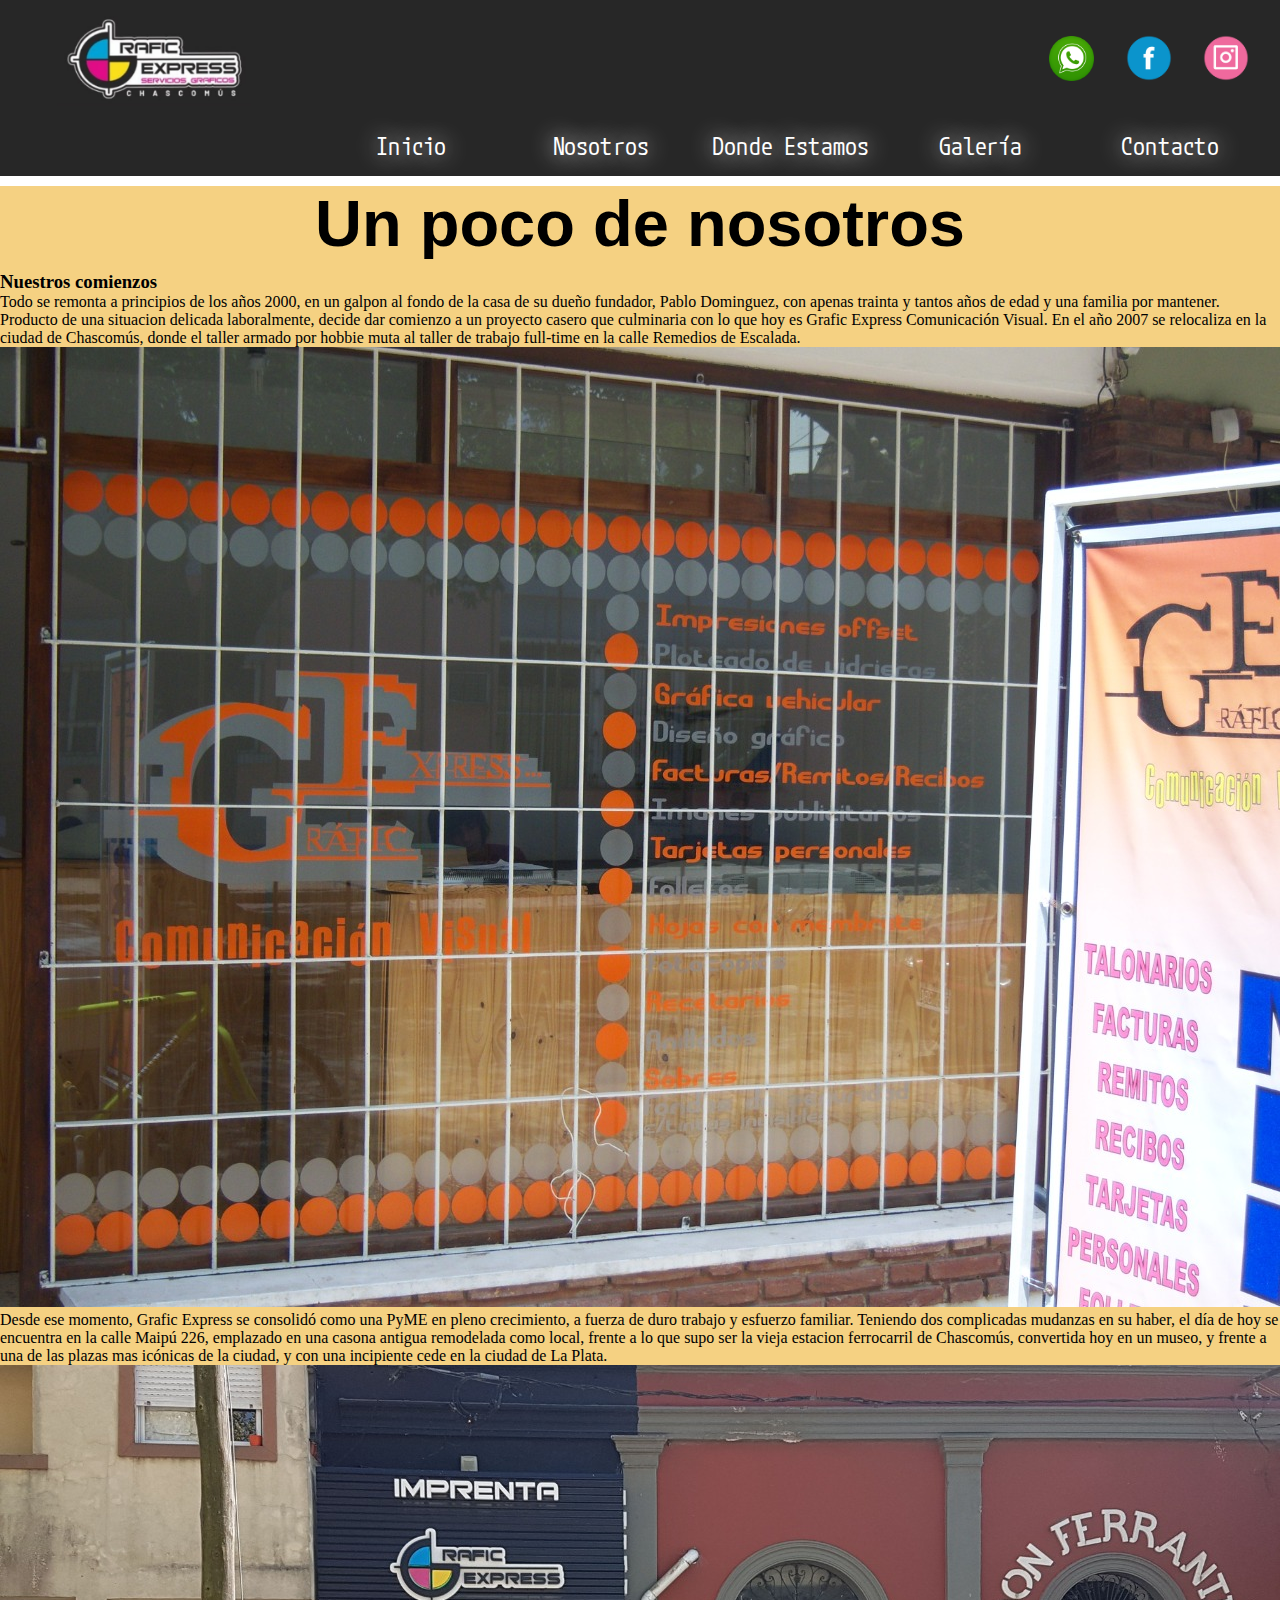
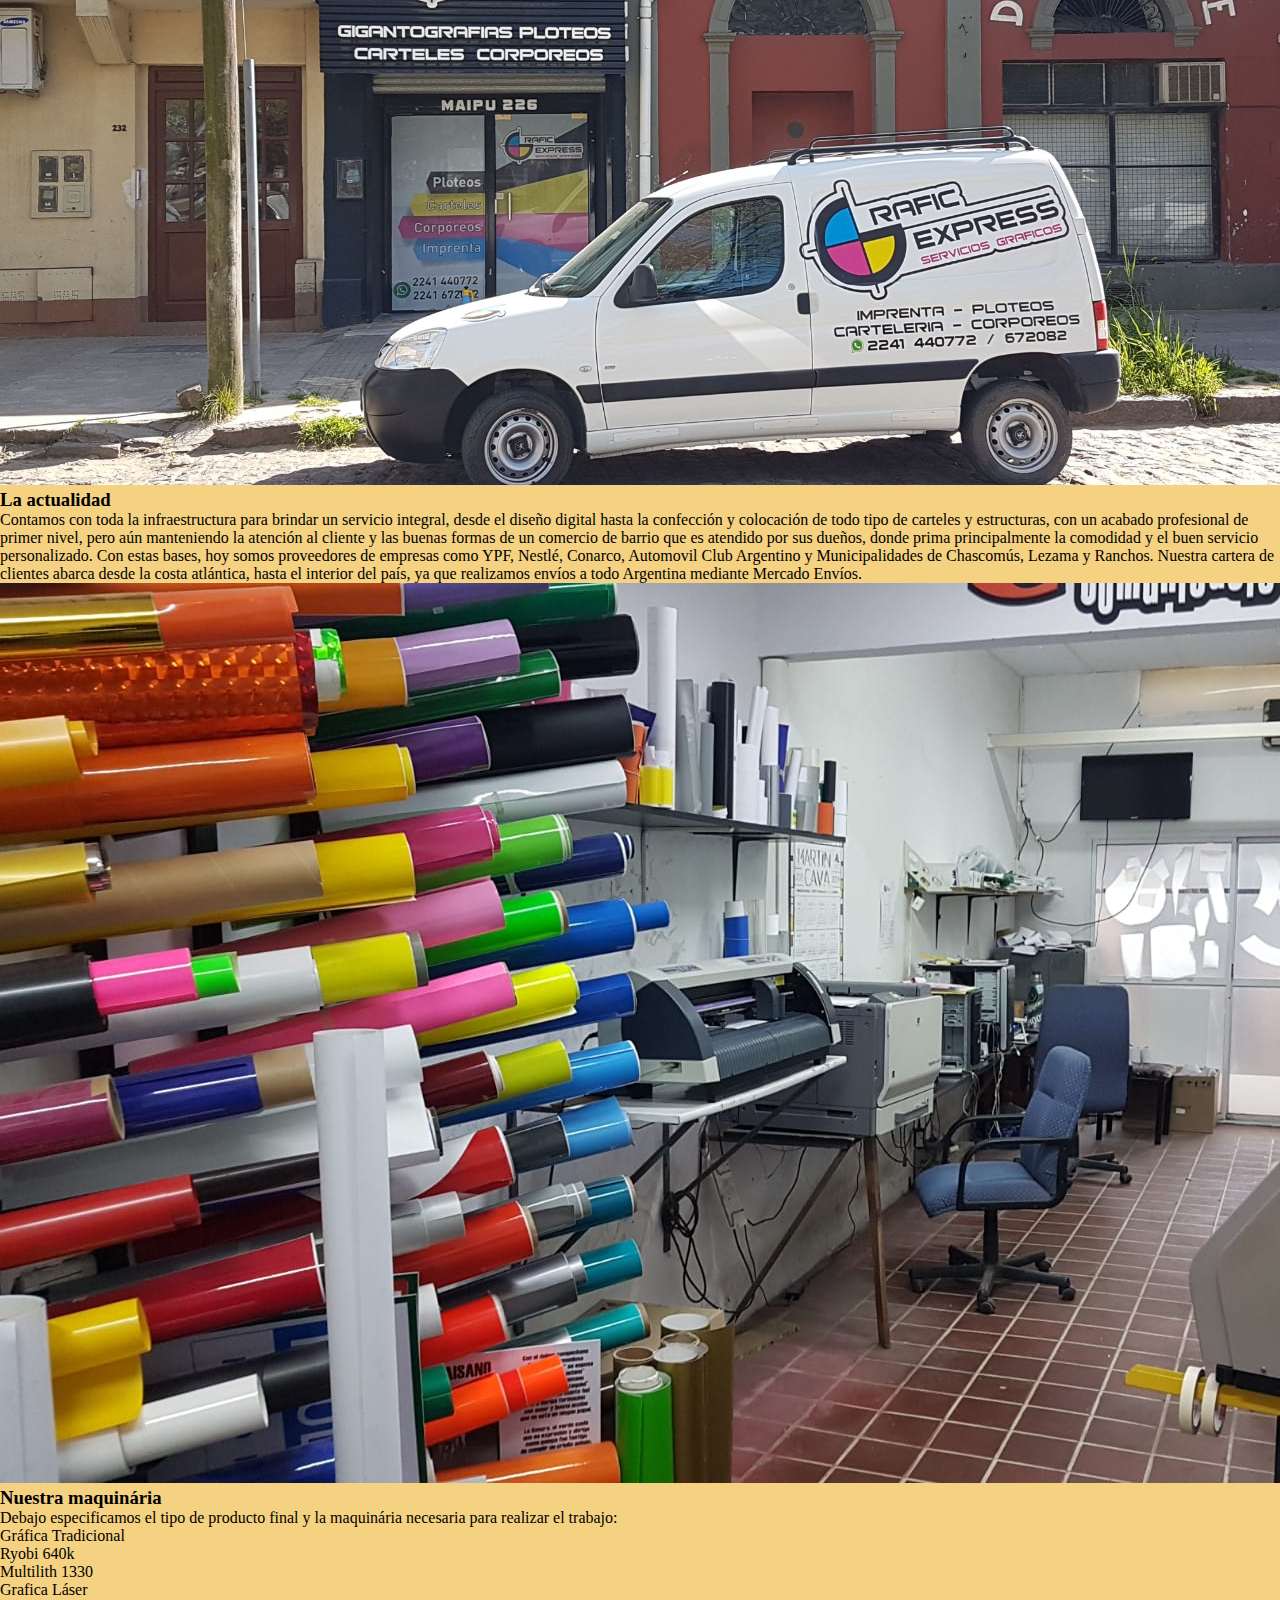
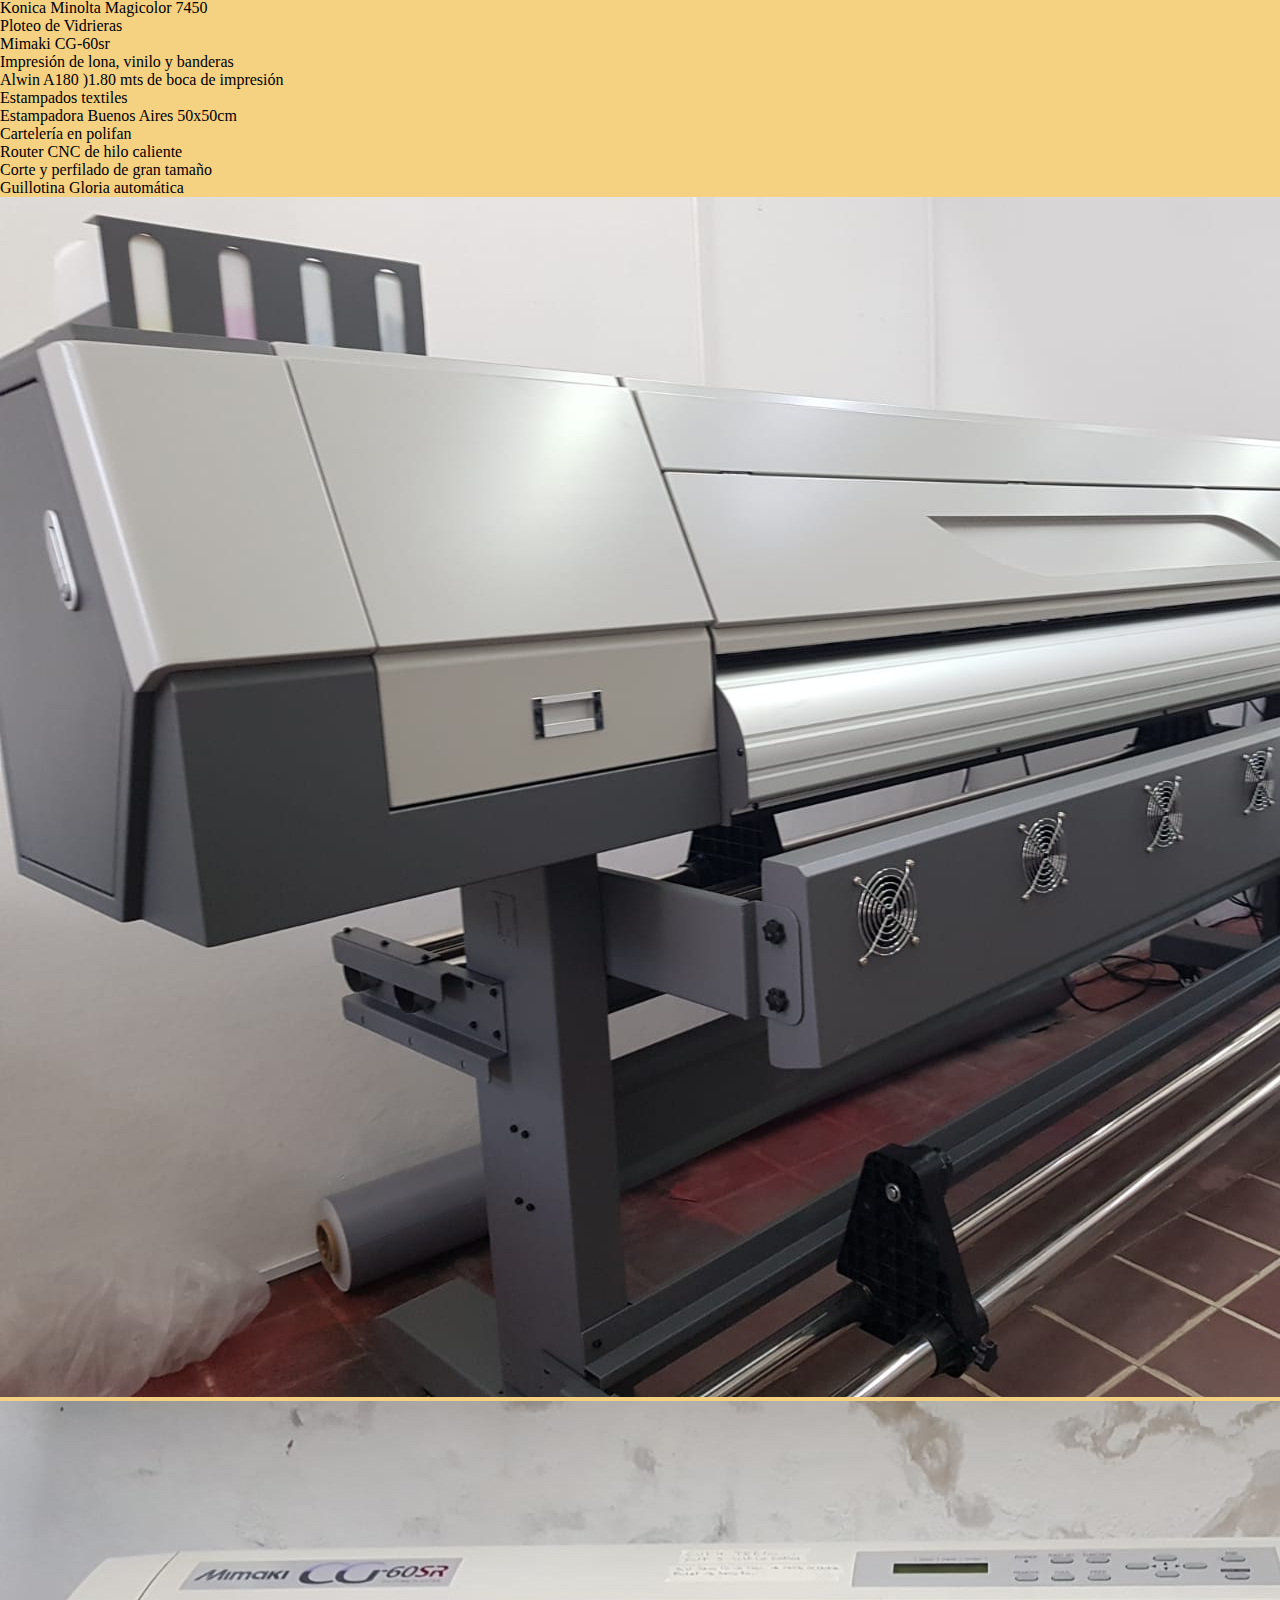
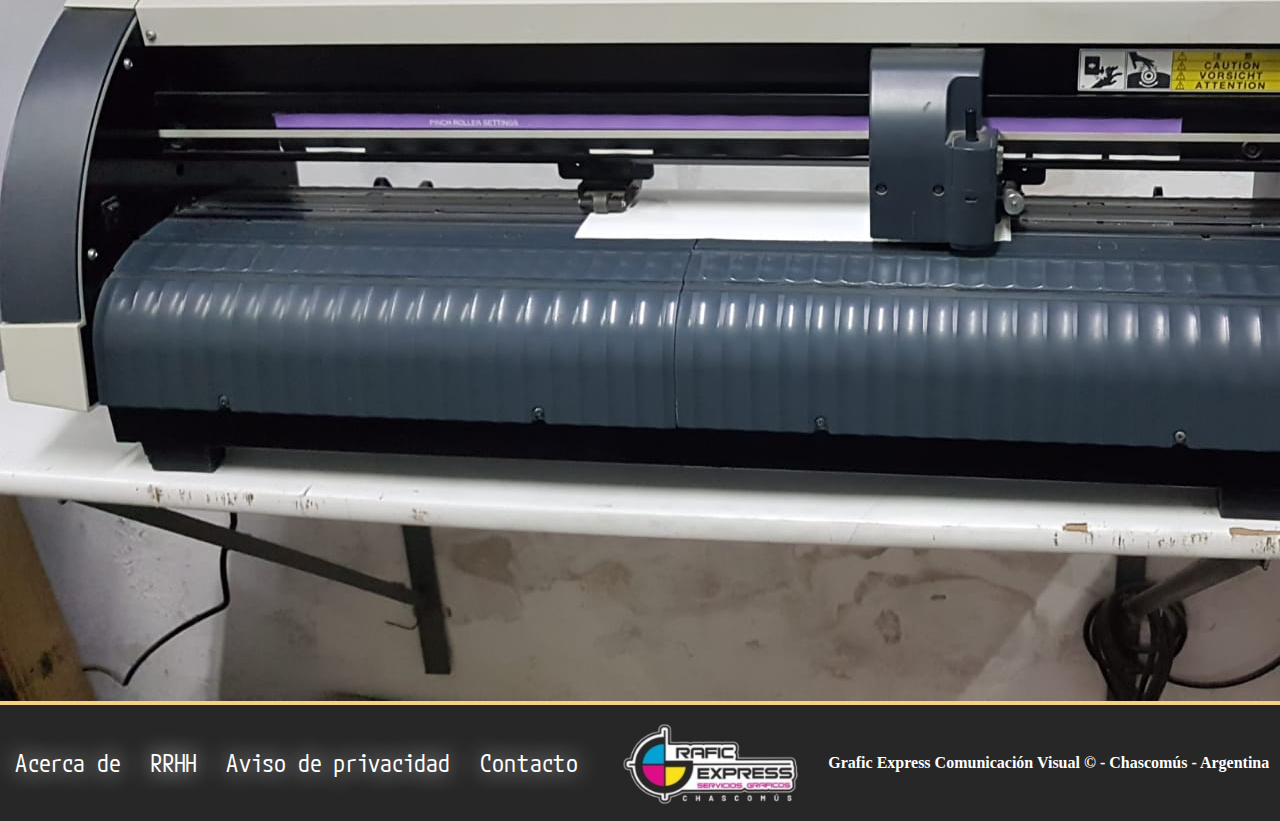
<file: pages/nosotros.html>
<!DOCTYPE html>
<html lang="en">
<head>
    <meta charset="UTF-8">
    <meta http-equiv="X-UA-Compatible" content="IE=edge">
    <meta name="viewport" content="width=device-width, initial-scale=1.0">
    <title>Nosotros - Grafic Express Comunicación Visual</title>
    <link rel="stylesheet" href="../styles/style.css">
    <style>
        @import url('https://fonts.googleapis.com/css2?family=Ubuntu&display=swap');
        @import url('https://fonts.googleapis.com/css2?family=M+PLUS+1+Code:wght@700&display=swap');
    </style>
</head>
<body>
    <!--Header general-->
    <header>
        <a href="../index.html" class="headerLogoImprenta"> <img src="../assets/Logo cabecera.jpeg" title="Logo de la imprenta" alt="Logo de cabecera" width="200px"></a>
            <!--Logos de redes-->
        <div class="headerLogos">
            <a class="headerLogosRedes" href="https://wa.me/+549224115440772?text=Hola%20queria%20hacer%20una%20consulta" target="_blank"> <img src="../assets/whatsapp-icone-2.png" title="Click para ir a nuestro Whatsapp" alt="Logo Whatsapp" width="45px"></a>
            <a class="headerLogosRedes" href="https://facebook.com/graficexpress.chascomus" target="_blank"> <img src="../assets/facebok-logo7.png" title="Click para ir a nuestro Facebook" alt="Logo Facebook" width="50px"></a>
            <a class="headerLogosRedes" href="https://instagram.com/graficexpressok/" target="_blank"> <img src="../assets/instagram-logo6.png" title="Click para ir a nuestro Instagram" alt="Logo instagram" width="50px" target="_blank"></a>
        </div>
            <!--Barra de navegacion superior-->
        <nav class="generalNav">
            <ul class="barraNav">
                <li class="headerNav">
                    <a href="../index.html">Inicio</a>
                </li>
                <li class="headerNav">
                    <a href="nosotros.html">Nosotros</a>
                </li>
                <li class="headerNav">
                    <a href="donde-estamos.html">Donde Estamos</a>
                </li>
                <li class="headerNav">
                    <a href="Galeria.html">Galería</a>
                </li>
                <li class="headerNav">
                   <a href="contacto.html">Contacto</a>
                </li>
            </ul>
        </nav>
    </header>
    <!--Comienzo del cuerpo informativo con imagenes-->
    <main class="mainNosotros">
        <h1 class="titulos">Un poco de nosotros</h1>
        <h3 class="tituloComienzos">Nuestros comienzos</h3>
        <p class="parrafoComienzos">Todo se remonta a principios de los años 2000, en un galpon al fondo de la casa de su dueño fundador, Pablo Dominguez, con apenas trainta y tantos años de edad y una familia por mantener. Producto de una situacion delicada laboralmente, decide dar comienzo a un proyecto casero que culminaria con lo que hoy es Grafic Express Comunicación Visual. En el año 2007 se relocaliza en la ciudad de Chascomús, donde el taller armado por hobbie muta al taller de trabajo full-time en la calle Remedios de Escalada.</p>
        <img src="../assets/Grafica Vieja Afuera.jpeg" class="fotoVieja" title="Frente de imprenta vieja" alt="Frente de imprenta vieja">
        <p class="parrafoConsolidacion">Desde ese momento, Grafic Express se consolidó como una PyME en pleno crecimiento, a fuerza de duro trabajo y esfuerzo familiar. Teniendo dos complicadas mudanzas en su haber, el día de hoy se encuentra en la calle Maipú 226, emplazado en una casona antigua remodelada como local, frente a lo que supo ser la vieja estacion ferrocarril de Chascomús, convertida hoy en un museo, y frente a una de las plazas mas icónicas de la ciudad, y con una incipiente cede en la ciudad de La Plata. </p>
        <img src="../assets/Grafica Nueva Afuera.jpeg" class="fotoAfuera" title="Frente de imprenta nueva" alt="Frente de imprenta nueva">
        <h3 class="subtituloActualidad">La actualidad</h3>
        <p class="parrafoActualidad">Contamos con toda la infraestructura para brindar un servicio integral, desde el diseño digital hasta la confección y colocación de todo tipo de carteles y estructuras, con un acabado profesional de primer nivel, pero aún manteniendo la atención al cliente y las buenas formas de un comercio de barrio que es atendido por sus dueños, donde prima principalmente la comodidad y el buen servicio personalizado. Con estas bases, hoy somos proveedores de empresas como YPF, Nestlé, Conarco, Automovil Club Argentino y Municipalidades de Chascomús, Lezama y Ranchos. Nuestra cartera de clientes abarca desde la costa atlántica, hasta el interior del país, ya que realizamos envíos a todo Argentina mediante Mercado Envíos.</p>
        <img src="../assets/Grafica Adentro.jpeg" class="fotoAdentro" alt="Imprenta por dentro" title="La imprenta por dentro">
        <!--listado de herramientas y maquinas-->
        <h3 class="tituloMaquinaria">Nuestra maquinária</h3>
        <p class="parrafoMaquinaria">Debajo especificamos el tipo de producto final y la maquinária necesaria para realizar el trabajo:</p>
        <ul>
            <li>Gráfica Tradicional
                <ul>
                    <li>Ryobi 640k</li>
                    <li>Multilith 1330</li>
                </ul>
            </li>
            <li>Grafica Láser
                <ul>
                    <li>Konica Minolta Magicolor 7450</li>
                </ul>
            </li>
            <li>Ploteo de Vidrieras
                <ul>
                    <li>Mimaki CG-60sr</li>
                </ul>
            </li>
            <li>Impresión de lona, vinilo y banderas
                <ul>
                    <li>Alwin A180 )1.80 mts de boca de impresión</li>
                </ul>
            </li>
            <li>Estampados textiles
                <ul>
                    <li>Estampadora Buenos Aires 50x50cm</li>
                </ul>
            </li>
            <li>Cartelería en polifan
                <ul>
                    <li>Router CNC de hilo caliente</li>
                </ul>
            </li>
            <li>Corte y perfilado de gran tamaño
                <ul>
                    <li>Guillotina Gloria automática</li>
                </ul>
            </li>
        </ul>
        <!--Imagenes de maquinas-->
        <img src="../assets/Alwin.jpeg" class="fotoPlotter" alt="Plotter de Impresion" title="Plotter Alwin de impresion">
        <img src="../assets/Plotter de Corte.jpeg" class="fotoPlotterCorte" alt="Plotter de corte" title="Plotter de corte Mimaki">
    </main>
    <!--Comienzo del footer-->
    <footer>
        <!--Barra de enlaces inferior-->
        <ul class="linksFooter">
            <li class="footerLink">
                <a class="footerTexto" href="acerca-de.html">Acerca de</a>
            </li>
            <li class="footerLink">
                <a class="footerTexto" href="rrhh.html">RRHH</a>
            </li>
            <li class="footerLink">
                <a class="footerTexto" href="aviso-de-privacidad.html">Aviso de privacidad</a>
            </li>
            <li class="footerLink">
                <a class="footerTexto" href="contacto.html">Contacto</a>
            </li>
        </ul>
        <!--Imagen del footer-->
        <img src="../assets/Logo cabecera.jpeg" id="imagenFooter" alt="Logo del footer" title="Logo del footer" width="100px">
        <!--Texto informativo-->
        <h4 class="footerTextoDos" >Grafic Express Comunicación Visual © - Chascomús - Argentina</h4>
    </footer>
</body>
</html>
</file>
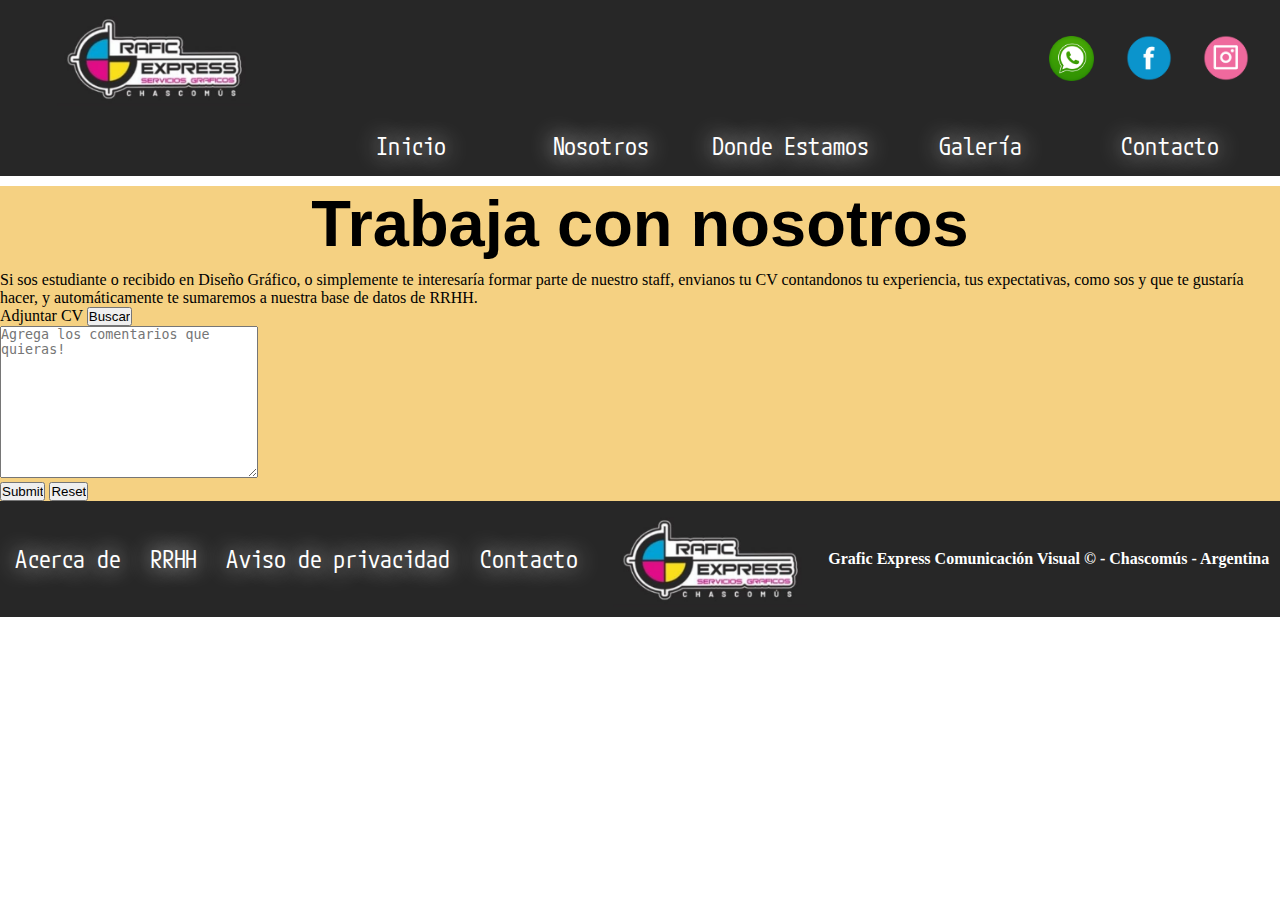
<file: pages/rrhh.html>
<!DOCTYPE html>
<html lang="en">
<head>
    <meta charset="UTF-8">
    <meta http-equiv="X-UA-Compatible" content="IE=edge">
    <meta name="viewport" content="width=device-width, initial-scale=1.0">
    <title>Inicio - Grafic Express Comunicación Visual</title>
    <link rel="stylesheet" href="../styles/style.css">
    <style>
        @import url('https://fonts.googleapis.com/css2?family=Ubuntu&display=swap');
        @import url('https://fonts.googleapis.com/css2?family=M+PLUS+1+Code:wght@700&display=swap');
    </style>
</head>
<body>
    <!--Header general-->
    <header>
        <a href="../index.html" class="headerLogoImprenta"> <img src="../assets/Logo cabecera.jpeg" title="Logo de la imprenta" alt="Logo de cabecera" width="200px"></a>
            <!--Logos de redes-->
        <div class="headerLogos">
            <a class="headerLogosRedes" href="https://wa.me/+549224115440772?text=Hola%20queria%20hacer%20una%20consulta" target="_blank"> <img src="../assets/whatsapp-icone-2.png" title="Click para ir a nuestro Whatsapp" alt="Logo Whatsapp" width="45px"></a>
            <a class="headerLogosRedes" href="https://facebook.com/graficexpress.chascomus" target="_blank"> <img src="../assets/facebok-logo7.png" title="Click para ir a nuestro Facebook" alt="Logo Facebook" width="50px"></a>
            <a class="headerLogosRedes" href="https://instagram.com/graficexpressok/" target="_blank"> <img src="../assets/instagram-logo6.png" title="Click para ir a nuestro Instagram" alt="Logo instagram" width="50px" target="_blank"></a>
        </div>
            <!--Barra de navegacion superior-->
        <nav class="generalNav">
            <ul class="barraNav">
                <li class="headerNav">
                    <a href="../index.html">Inicio</a>
                </li>
                <li class="headerNav">
                    <a href="nosotros.html">Nosotros</a>
                </li>
                <li class="headerNav">
                    <a href="donde-estamos.html">Donde Estamos</a>
                </li>
                <li class="headerNav">
                    <a href="Galeria.html">Galería</a>
                </li>
                <li class="headerNav">
                   <a href="contacto.html">Contacto</a>
                </li>
            </ul>
        </nav>
    </header>
    <!--Cuerpo y formulario de envio de CV-->
    <main>
        <h1 class="titulos">Trabaja con nosotros</h1>
        <p>Si sos estudiante o recibido en Diseño Gráfico, o simplemente te interesaría formar parte de nuestro staff, envianos tu CV contandonos tu experiencia, tus expectativas, como sos y que te gustaría hacer, y automáticamente te sumaremos a nuestra base de datos de RRHH.</p>
        <label for="CV">Adjuntar CV</label>
        <input type="button" value="Buscar">
        <br>
        <textarea name="Comentarios" id="Comentarios" cols="30" rows="10" placeholder="Agrega los comentarios que quieras!"></textarea>
        <br>
        <input type="submit">
        <input type="reset">
    </main>
    <!--Comienzo del footer-->
    <footer>
        <!--Barra de enlaces inferior-->
        <ul class="linksFooter">
            <li class="footerLink">
                <a class="footerTexto" href="acerca-de.html">Acerca de</a>
            </li>
            <li class="footerLink">
                <a class="footerTexto" href="rrhh.html">RRHH</a>
            </li>
            <li class="footerLink">
                <a class="footerTexto" href="aviso-de-privacidad.html">Aviso de privacidad</a>
            </li>
            <li class="footerLink">
                <a class="footerTexto" href="contacto.html">Contacto</a>
            </li>
        </ul>
        <!--Imagen del footer-->
        <img src="../assets/Logo cabecera.jpeg" id="imagenFooter" alt="Logo del footer" title="Logo del footer" width="100px">
        <!--Texto informativo-->
        <h4 class="footerTextoDos" >Grafic Express Comunicación Visual © - Chascomús - Argentina</h4>
    </footer>
</body>
</html>
</file>
<file: styles/style.css>
*{
    padding: 0;
    margin: 0;
}

/* MOBILE */

/* HEADER */

header {
    background-color: #272727;
    display: grid; 
    grid-template-areas:
    "logo"
    "redes"
    "menu";
}

body {
    width: 100%;
    height: 100vh;
}

.headerLogoImprenta {
    display: flex;
    justify-content: center;
    grid-area: logo;
    margin: 10px;

}

.headerLogos {
    grid-area: redes;
    margin: 15px;
}

.headerLogosRedes {
    display: flex;
    justify-content: center;
}

.generalNav {
    grid-area: menu;
}

.generalLogos{
    display: grid;
    grid-template-columns: 1fr 1fr;
    justify-content: space-between;
}

header .headerLogos{
    display: grid;
    grid-template-columns: 1fr 1fr 1fr;
    align-content: center;
    justify-content: end;
}

.generalNav{
    display: grid;
    align-content: center;
}

.barraNav {
    display: grid;
    margin: 15px;
}

.barraNav .headerNav{
    display: grid;
    justify-self: center;
}

a{
    display: inline;
    color: #ffffff;
    list-style: none;
    text-decoration: none;
    font-family: 'M PLUS 1 Code', sans-serif;
    text-shadow: 0px 0px 23px rgba(255,255,255,1);
    font-size: x-large;
}

main {
    background-color: #f5d182;
}

/* INDEX */

.mainIndex {
    display: grid;
    grid-template-areas:
    "titulo"
    "promo1"
    "promo2"
    "cv";
}

.titulos {
    grid-area: titulo;
    display: flex;
    justify-self: center;
    font-family: 'Lucida Sans', 'Lucida Sans Regular', 'Lucida Grande', 'Lucida Sans Unicode', Geneva, Verdana, sans-serif;
    margin: 10px;
    text-align: center;
    
}

.promo1 {
    display: flex;
    justify-self: center;
    grid-area: promo1;
    width: 300px;
    margin: 10px;
}

.cv {
    display: flex;
    justify-self: center;
    grid-area: cv;
    width: 300px;
    margin: 10px;
}

.promo2 {
    display: flex;
    justify-self: center;
    grid-area: promo2;
    width: 300px;
    margin: 10px;
}



/* FOOTER */

footer {
    display: grid;
    grid-template-areas:
    "links"
    "logo"
    "texto";
    background-color: #272727;
}

.linksFooter {
    grid-area: links;
    list-style: none;
    text-align: center;
}

.footerLink {
    margin: 15px;
}

#imagenFooter {
    grid-area: logo;
    display: flex;
    justify-self: center;
    width: 200px;
    margin: 10px;
}

.footerTextoDos {
    grid-area: texto;
    display: flex;
    flex-direction: row-reverse;
    justify-content: center;
    color: #ffffff;
    margin: 10px;
}

.mainGaleria {
    display: grid;
    justify-content: center;
    grid-template-areas:
    "titulo"
    "imagenes";
}

.titulosGaleria {
    grid-area: titulo;
    margin: 15px;
    display: flex;
    justify-self: center;
    text-align: center;
}

.fotosGaleria {
    grid-area: imagenes;
    display: grid;
    justify-items: center;
}

.imagenGaleria {
    margin: 15px;
}

.centrador {
    display: flex;
    justify-content: center;
    padding: 25px;
}


/* DESKTOP */

@media screen and (min-width: 768px) {

/* HEADER */

/* UBICACIONES */

.headerLogosRedes {
    align-self: center;

}

body {
    width: 100%;
    height: 100vh;
}

header {
    background-color: #272727;
    display: grid; 
    grid-template-areas:
    "logo . redes"
    ".  menu menu";
}

.headerLogoImprenta {
    grid-area: logo;
}

.headerLogos {
    grid-area: redes;
}

.generalNav {
    grid-area: menu;
}

.generalLogos{
    display: grid;
    grid-template-columns: 1fr 1fr;
    justify-content: space-between;
}

header .headerLogos{
    display: grid;
    grid-template-columns: 1fr 1fr 1fr;
    align-content: center;
    justify-content: end;
}

/* BARRA DE NAVEGACION */

.generalNav{
    display: grid;
    align-content: center;
}

.barraNav {
    display: grid;
    font-family: 'Lucida Sans', 'Lucida Sans Regular', 'Lucida Grande', 'Lucida Sans Unicode', Geneva, Verdana, sans-serif;
    grid-template-columns: 1fr 1fr 1fr 1fr 1fr;
    color: #ffffff;
}

.barraNav .headerNav{
    display: grid;
    justify-self: center;
}

main {
    background-color: #f5d182;
}

/* INDEX */

.mainIndex {
    background-image: linear-gradient(#f5d182, white);
    display: grid;
    grid-template-areas:
    "titulo titulo titulo"
    "promo1 cv promo2";
    padding: 10px;
}

.titulos {
    grid-area: titulo;
    justify-content: center;
}

.promo1 {
    grid-area: promo1;
    width: 25rem;
}

.cv {
    grid-area: cv;
    width: 25rem;
}

.promo2 {
    grid-area: promo2;
    width: 25rem;
}

.card-group {
    padding: 25px;
}

/* TITULO */

.titulos{
    font-family: 'Lucida Sans', 'Lucida Sans Regular', 'Lucida Grande', 'Lucida Sans Unicode', Geneva, Verdana, sans-serif;
    font-size: 65px;
    display: flex;
    justify-content: center;
}

/* GALERIA */

.mainGaleria {
    background-image: linear-gradient(#f5d182, white);
}
.fotosGaleria{
    padding: 15px;
    display: grid;
    grid-template-columns: 1fr 1fr 1fr;
    gap: 15px;
    grid-template-rows: minmax(300px, auto);
    justify-items: center;
}

a{
    display: inline;
    color: #ffffff;
    list-style: none;
    text-decoration: none;
    font-family: 'M PLUS 1 Code', sans-serif;

}

.centrador {
    display: flex;
    justify-content: center;
    padding: 25px;
}

/* FOOTER */

footer {
    display: grid;
    grid-template-areas:
    "links links logo texto";
    background-color: #272727;
}

.linksFooter {
    grid-area: links;
    display: flex;
    flex-direction: row;
    align-self: center;
    list-style: none;
}

.imagenFooter {
    grid-area: logo;
}

.footerTextoDos {
    grid-area: texto;
    display: flex;
    flex-direction: row-reverse;
    color: #ffffff;
    align-self: center;
}


}
</file>
<file: styles/estiloscss.css>
/* HEADER */
header {
  background-color: #272727;
  display: grid;
  grid-template-areas: "logo logo . redes" "logo logo menu menu ";
}
header .headerLogoImprenta {
  grid-area: logo;
}
header .headerLogos {
  grid-area: redes;
  display: flex;
  justify-content: space-around;
  padding-top: 15px;
}
header .generalNav {
  grid-area: menu;
}
header .generalNav .barraNav {
  display: flex;
  justify-content: space-around;
  list-style: none;
}
header .generalNav .barraNav a {
  text-decoration: none;
  color: #ffffff;
  font-family: "Lucida Sans", "Lucida Sans Regular", "Lucida Grande", "Lucida Sans Unicode", Geneva, Verdana, sans-serif;
  font-size: x-large;
}
header .generalNav .barraNav a:hover {
  color: orangered;
}

/* MAIN ACERCA DE */
.mainAcerca {
  background-image: linear-gradient(#f5d182, white);
  display: flex;
  justify-content: center;
}
.mainAcerca .textoAcerca {
  font-family: "Lucida Sans", "Lucida Sans Regular", "Lucida Grande", "Lucida Sans Unicode", Geneva, Verdana, sans-serif;
  font-style: italic;
  padding: 25px;
  text-align: center;
  font-size: large;
}

/* FOOTER */
footer {
  background-color: #272727;
  display: grid;
  grid-template-areas: "links links logo info info";
  justify-content: space-around;
  align-items: center;
}
footer .linksFooter {
  grid-area: links;
  display: flex;
  justify-content: space-around;
  list-style: none;
}
footer .linksFooter a {
  text-decoration: none;
  color: #ffffff;
  font-family: "Lucida Sans", "Lucida Sans Regular", "Lucida Grande", "Lucida Sans Unicode", Geneva, Verdana, sans-serif;
  font-size: medium;
}
footer .linksFooter a:hover {
  color: orangered;
}
footer .imgFooter {
  grid-area: logo;
  width: 150px;
}
footer .footerTextoDos {
  grid-area: info;
  color: #ffffff;
}

/*# sourceMappingURL=estiloscss.css.map */
</file>
